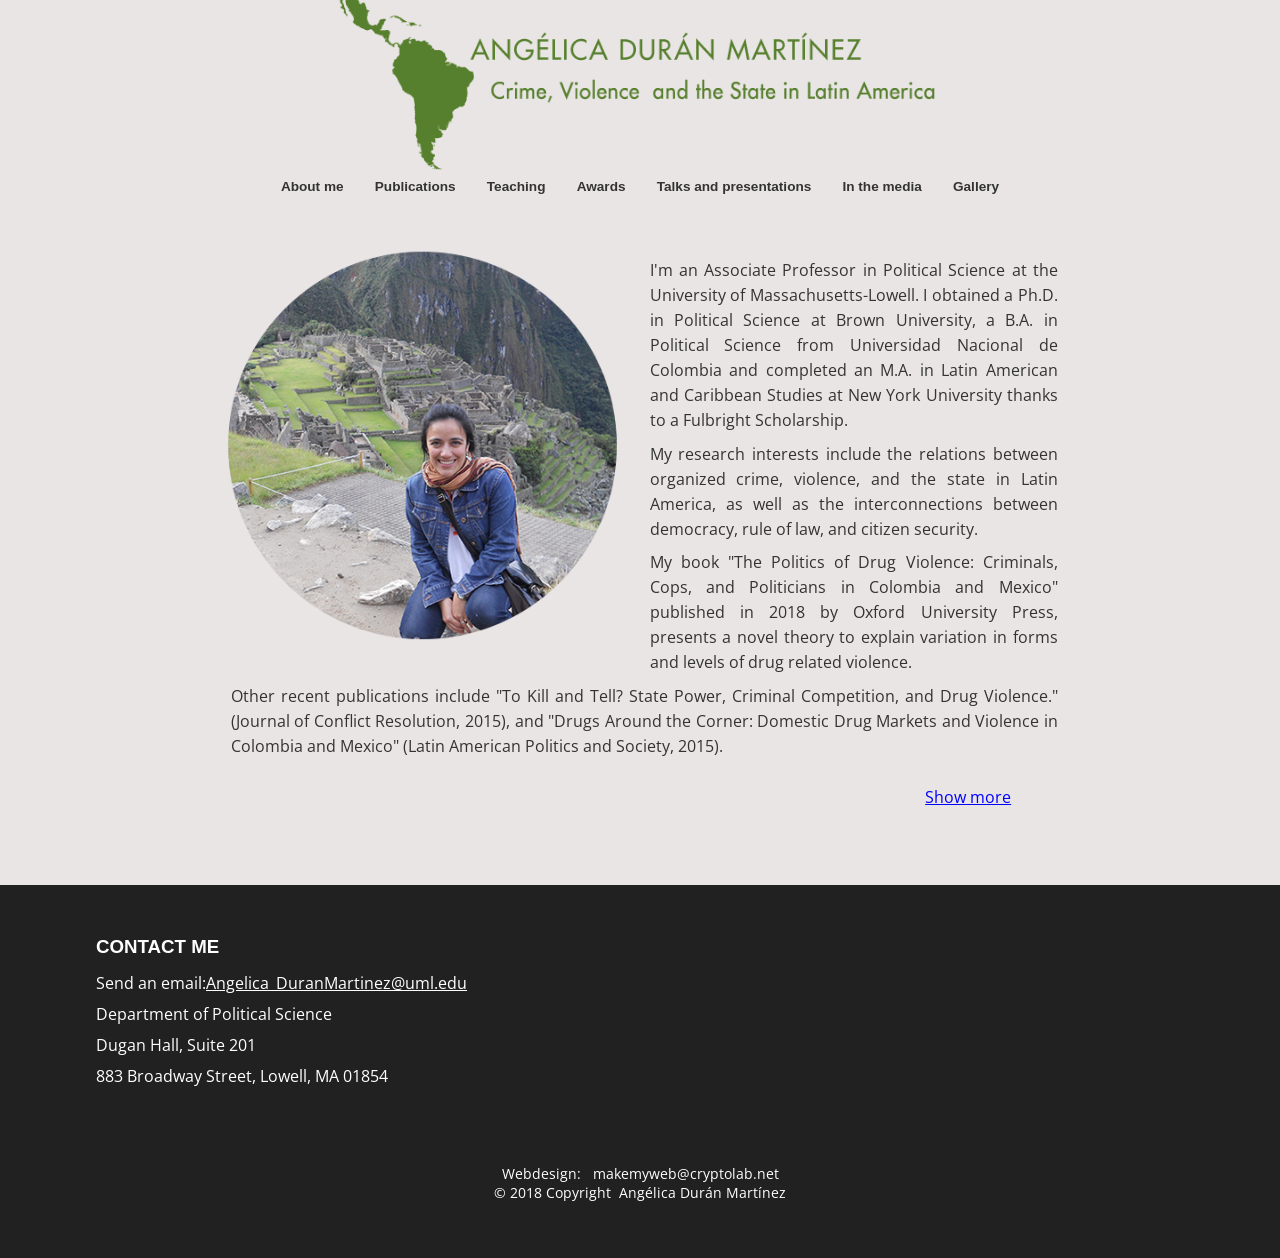
<file: index.html>
<!DOCTYPE html>	
<html lang="en">
	<head>
		<meta charset="UTF-8">
		<meta name="description" content="Angelica Duran Martinez">
		<meta name="keywords" content="Angelica Duran Martinez, UMass Lowell, Political Science, Latin America, violence">
		<meta name="author" content="Angélica Durán Martínez">		
		<meta name="viewport" content="width=device-width, initial-scale=1">
		<link rel="canonical" href="https://NDuran-byte.github.io/my-website/">
		<title>Angélica Durán Martínez | Political Science </title>
		<link href="css/styles.css" rel="stylesheet" type="text/css" media="screen" />
		<link href="css/media-queries.css" rel="stylesheet" media="only screen and (min-width: 320px)">
		<link href="https://fonts.googleapis.com/css?family=Open+Sans:300italic,400italic,700italic,400,700,300" rel="stylesheet" type="text/css"> 
		<script>
			if ('querySelector' in document && 
				'addEventListener' in window) {

				var toggleButtons = document.querySelectorAll('.toggle-content');
				var fullTextWrappers = document.querySelectorAll('.fulltext');
				var fullText;
				var toggleButtonText;
	
				[].forEach.call(fullTextWrappers, function(fullTextWrapper) {
					// hide all full text on load
					fullTextWrapper.setAttribute('hidden', true);
				});

				[].forEach.call(toggleButtons, function(toggleButton) {
					// show toggle more buttons
					toggleButton.removeAttribute('hidden');

					// add listener for each button
					toggleButton.addEventListener('click', function () {
						fullTextWrapper = this.parentElement.querySelector('.fulltext');
						toggleButtonText = this.querySelector('.text');

						// change attributes and text if full text is shown/hidden
						if (!fullTextWrapper.hasAttribute('hidden')) {
							toggleButtonText.innerText = 'Show More';
							fullTextWrapper.setAttribute('hidden', true);
							toggleButton.setAttribute('aria-expanded', false);
						} else {
							toggleButtonText.innerText = 'Show Less';
							fullTextWrapper.removeAttribute('hidden');
							toggleButton.setAttribute('aria-expanded', true);
						}
					});
				});
			}
		</script>
		<script>
			function myFunction() {
				window.location.href = "index.html";
			};
		</script>
	</head>

	<body>
		<div class="top">
			<div id="logo" onclick="myFunction()">
				<img src="Images/Logoangietotal.png" alt="Logo Angie">
			</div>
			
			<div id="top-nav">
				<div class="nav">						
					<ul>
						<li><a href="index.html">About me</a></li>
						<li><a href="Publications.html">Publications</a></li> 
						<li><a href="Teaching.html">Teaching</a></li>  
						<li><a href="Awards.html">Awards</a></li> 
						<li><a href="Talks.html">Talks and presentations</a></li> 
						<li><a href="In_the_media.html">In the media</a></li>
						<li><a href="Gallery.html">Gallery</a></li>        
					</ul>  
				</div>
				
				<div class="mobilenav">						
					<ul>
						<li><a href="Publications.html">
							<img src="Images/icons/Publications.png" alt="Publications"/>
							<span>Publications</span></a></li>								
						<li><a href="Teaching.html">
							<img src="Images/icons/Teaching.png" alt="Teaching"/>
							<span>Teaching</span></a></li>
						<li><a href="Awards.html">
							<img src="Images/icons/Awards.png" alt="Awards"/>
							<span>Awards</span></a></li>
						<li><a href="Talks.html">
							<img src="Images/icons/Talks.png" alt="Talks"/>
							<span>Talks</span></a></li>
						<li><a href="In_the_media.html">
							<img src="Images/icons/Media.png" alt="Media"/>
							<span>Media</span></a></li>
						<li><a href="Gallery.html">
							<img src="Images/icons/Gallery.png" alt="Gallery"/>
							<span>Gallery</span></a></li>	
					</ul>  
				</div>
			</div>                     
		</div> 		

		<div class="content">
		    <div class="about-section">
			    <img src="Images/Machu_Pichu_circulo.png" alt="myphoto" class="left"/>
			    <img src="Images/picture_mobile.png" class="image_mobile" alt="myphoto mobile"/>
			    <div id="less-1">
				    <p>I'm an Associate Professor in Political Science at the University of Massachusetts-Lowell. I obtained a Ph.D. in Political Science at Brown University, a B.A. in Political Science from Universidad Nacional de Colombia and completed an M.A. in Latin American and Caribbean Studies at New York University thanks to a Fulbright Scholarship.</p>
				    <p>My research interests include the relations between organized crime, violence, and the state in Latin America, as well as the interconnections between democracy, rule of law, and citizen security.</p>
				    <p>My book "The Politics of Drug Violence: Criminals, Cops, and Politicians in Colombia and Mexico" published in 2018 by Oxford University Press, presents a novel theory to explain variation in forms and levels of drug related violence.</p>
				    <p>Other recent publications include "To Kill and Tell? State Power, Criminal Competition, and Drug Violence." (Journal of Conflict Resolution, 2015), and "Drugs Around the Corner: Domestic Drug Markets and Violence in Colombia and Mexico" (Latin American Politics and Society, 2015).</p>
			    </div>
			
			<br>
			   <div class="fulltext" id="more-1">
				    <a class="more" href="#more-1">Show more<span class="visually-hidden"></span></a>
				    <p>I have also published in the Journal of Peace Research, Comparative Political Studies, and Crime, Law and Social Change (2009) and participated in edited volumes with pieces such as "The International Politics of Drugs and Illicit trade in the Americas" (with Peter Andreas), included in the Handbook of Latin American in the World, Routledge (2014).</p>
				    <p>My research has been featured in opinion pieces and academic blogs such as Political Violence at @glance, and I contribute regularly to websites such as the Conversation and Razón Pública (Colombia).</p>
				    <p>I have been a Fulbright Fellow at the United Nations Secretariat and a consultant for the UN Office on Drugs and Crime, the UN Development Program, and Global Integrity.</p> <p>Prior to my graduate studies, in Colombia I worked for the Foundation Ideas for Peace (FIP) and for several research projects about the Colombian armed conflict.</p>
				    <a class="less" href="#less-1">Show less<span class="visually-hidden"></span></a>
			   </div>		
			</div>
			<div class="push">
				<br>
			</div>                    
		</div>
		
		<div id="footer">
			<div class="contact">
				<h3>CONTACT ME</h3>
				<p>Send an email:<a href="mailto:Angelica_DuranMartinez@uml.edu">Angelica_DuranMartinez@uml.edu</a></p>
				<p>Department of Political Science</p>
				<p>Dugan Hall, Suite 201</p>
				<p>883 Broadway Street, Lowell, MA 01854</p> 
			</div>
			<div class="dev">
				<p1>Webdesign:&nbsp;&nbsp;&nbsp;makemyweb@cryptolab.net</p1>
				<br>
				<p1>© 2018 Copyright&nbsp;&nbsp;Angélica Durán Martínez</p1>
			</div>
		</div>    
      </body>
</html>
</file>
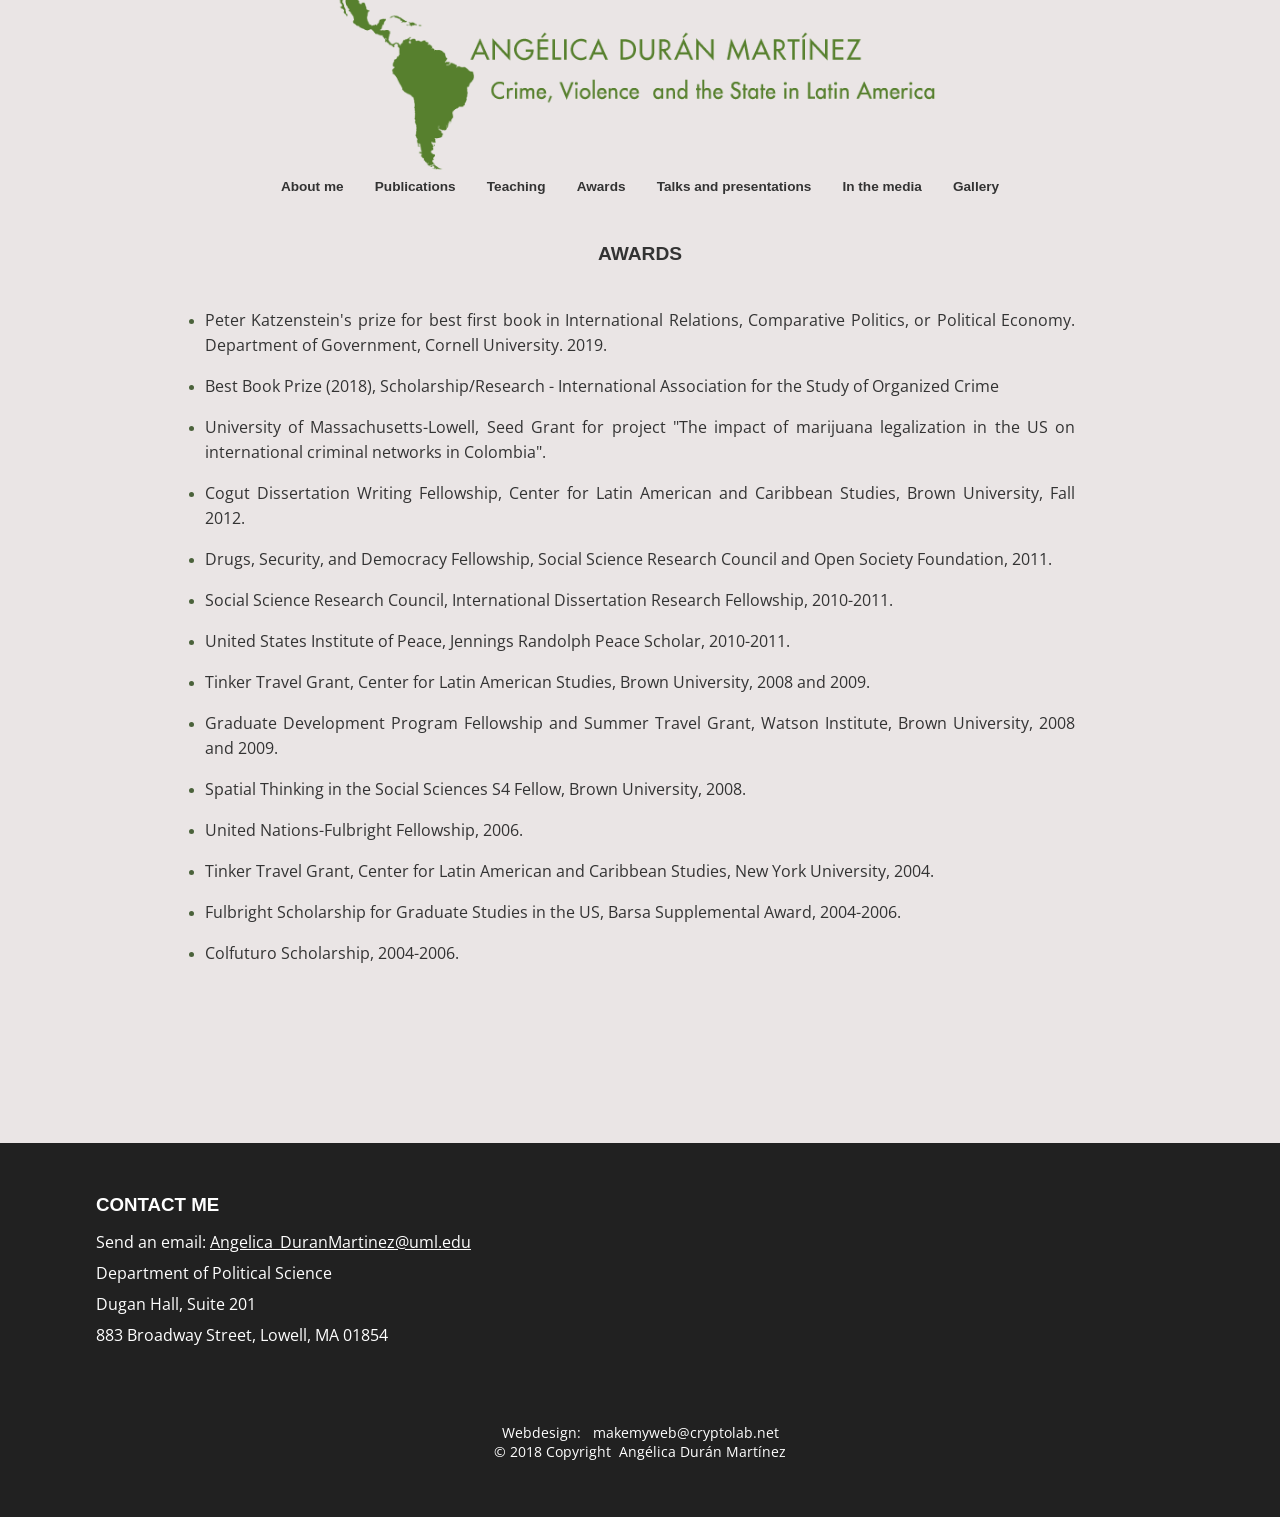
<file: Awards.html>
<!DOCTYPE html>	
<html lang="en">
	<head>
    	 <meta charset="UTF-8">
         <meta name="description" content="Angelica Duran Martinez">
         <meta name="keywords" content="Angelica Duran Martinez, UMass, political science, latin america, violence">
         <meta name="author" content="Angélica Durán Martínez">		 
		 <meta name="viewport" content="width=device-width, initial-scale=1">
		 <link rel="canonical" href="https://NDuran-byte.github.io/my-website/">
    	 <title>Angélica Durán Martínez | Awards</title>
         <link href="css/styles.css" rel="stylesheet" type="text/css" media="screen" />
         <link href="css/media-queries.css" rel="stylesheet" media="only screen and (min-width: 320px)">
		 <link href="https://fonts.googleapis.com/css?family=Open+Sans:300italic,400italic,700italic,400,700,300" rel="stylesheet" type="text/css">
		<script>
			function myFunction() {
				window.location.href = "index.html";
			};
		</script> 
    </head>

	<body>
       	<div class="top">
       		<div id="logo" onclick="myFunction()">
        		<img src="Images/Logoangietotal.png" alt="Logo Angie">
        	</div>
            
        	<div id="top-nav">
           		<div class="nav">
        			<ul>
                    	<li><a href="index.html">About me</a></li>
                    	<li><a href="Publications.html">Publications</a></li> 
      					<li><a href="Teaching.html">Teaching</a></li>  
      	  	   			<li><a href="Awards.html">Awards</a></li> 
                        <li><a href="Talks.html">Talks and presentations</a></li> 
      					<li><a href="In_the_media.html">In the media</a></li>
                        <li><a href="Gallery.html">Gallery</a></li>      	 
      	   			</ul>  
           		</div>
                
				<div class="mobilenav">						
        			<ul>
                    	<li><a href="Publications.html">
						<img src="Images/icons/Publications.png" alt="Publications"/>
						<span>Publications</span></a></li>								
						<li><a href="Teaching.html">
						<img src="Images/icons/Teaching.png" alt="Teaching"/>
						<span>Teaching</span></a></li>
						<li><a href="Awards.html">
						<img src="Images/icons/Awards.png" alt="Awards"/>
						<span>Awards</span></a></li>
						<li><a href="Talks.html">
						<img src="Images/icons/Talks.png" alt="Talks"/>
                        <span>Talks</span></a></li>
						<li><a href="In_the_media.html">
						<img src="Images/icons/Media.png" alt="Media"/>
                        <span>Media</span></a></li>
						<li><a href="Gallery.html">
						<img src="Images/icons/Gallery.png" alt="Gallery"/>
                        <span>Gallery</span></a></li>	
					</ul>  
           		</div>
            </div>                   	                
         </div>
    		
		<div class="content">
			<div class="gallerytitle">
				<h2>AWARDS</h2>                        
			</div>                  			              
			<div id="text">
            	<ul>
					<li><p>Peter Katzenstein's prize for best first book in International Relations, Comparative Politics, or Political Economy. Department of Government, Cornell University. 2019.</p></li>
					<li><p>Best Book Prize (2018), Scholarship/Research - International Association for the Study of Organized Crime</p></li>
                    <li><p>University of Massachusetts-Lowell, Seed Grant for project "The impact of marijuana legalization in the US on international criminal networks in Colombia".</p></li>
                    <li><p>Cogut Dissertation Writing Fellowship, Center for Latin American and Caribbean Studies, Brown University, Fall 2012.</p></li>
					<li><p>Drugs, Security, and Democracy Fellowship, Social Science Research Council and Open Society Foundation, 2011.</p></li>
       				<li><p>Social Science Research Council, International Dissertation Research Fellowship, 2010-2011.</p></li>
            		<li><p>United States Institute of Peace, Jennings Randolph Peace Scholar, 2010-2011.</p></li>
            		<li><p>Tinker Travel Grant, Center for Latin American Studies, Brown University, 2008 and 2009.</p></li>
					<li><p>Graduate Development Program Fellowship and Summer Travel Grant, Watson Institute, Brown University, 2008 and 2009.</p></li>
       				<li><p>Spatial Thinking in the Social Sciences S4 Fellow, Brown University, 2008.</p></li>
            		<li><p>United Nations-Fulbright Fellowship, 2006.</p></li>
					<li><p>Tinker Travel Grant, Center for Latin American and Caribbean Studies, New York University, 2004.</p></li> 
					<li><p>Fulbright Scholarship for Graduate Studies in the US, Barsa Supplemental Award, 2004-2006.</p></li>
					<li><p>Colfuturo Scholarship, 2004-2006.</p></li>
                </ul>
                <br><br><br><br><br><br><br><br>
			</div>
         </div>
         
         <div id="footer">
			<div class="contact">
				<h3>CONTACT ME</h3>
				<p>Send an email: <a href="mailto:Angelica_DuranMartinez@uml.edu">Angelica_DuranMartinez@uml.edu</a></p>
				<p>Department of Political Science</p>
				<p>Dugan Hall, Suite 201</p>
				<p>883 Broadway Street, Lowell, MA 01854</p> 
			</div>
			<div class="dev">
				<p1>Webdesign:&nbsp;&nbsp;&nbsp;makemyweb@cryptolab.net</p1>
				<br>
				<p1>© 2018 Copyright&nbsp;&nbsp;Angélica Durán Martínez</p1>
			</div>
		</div>  
	</body>
</html>
</file>
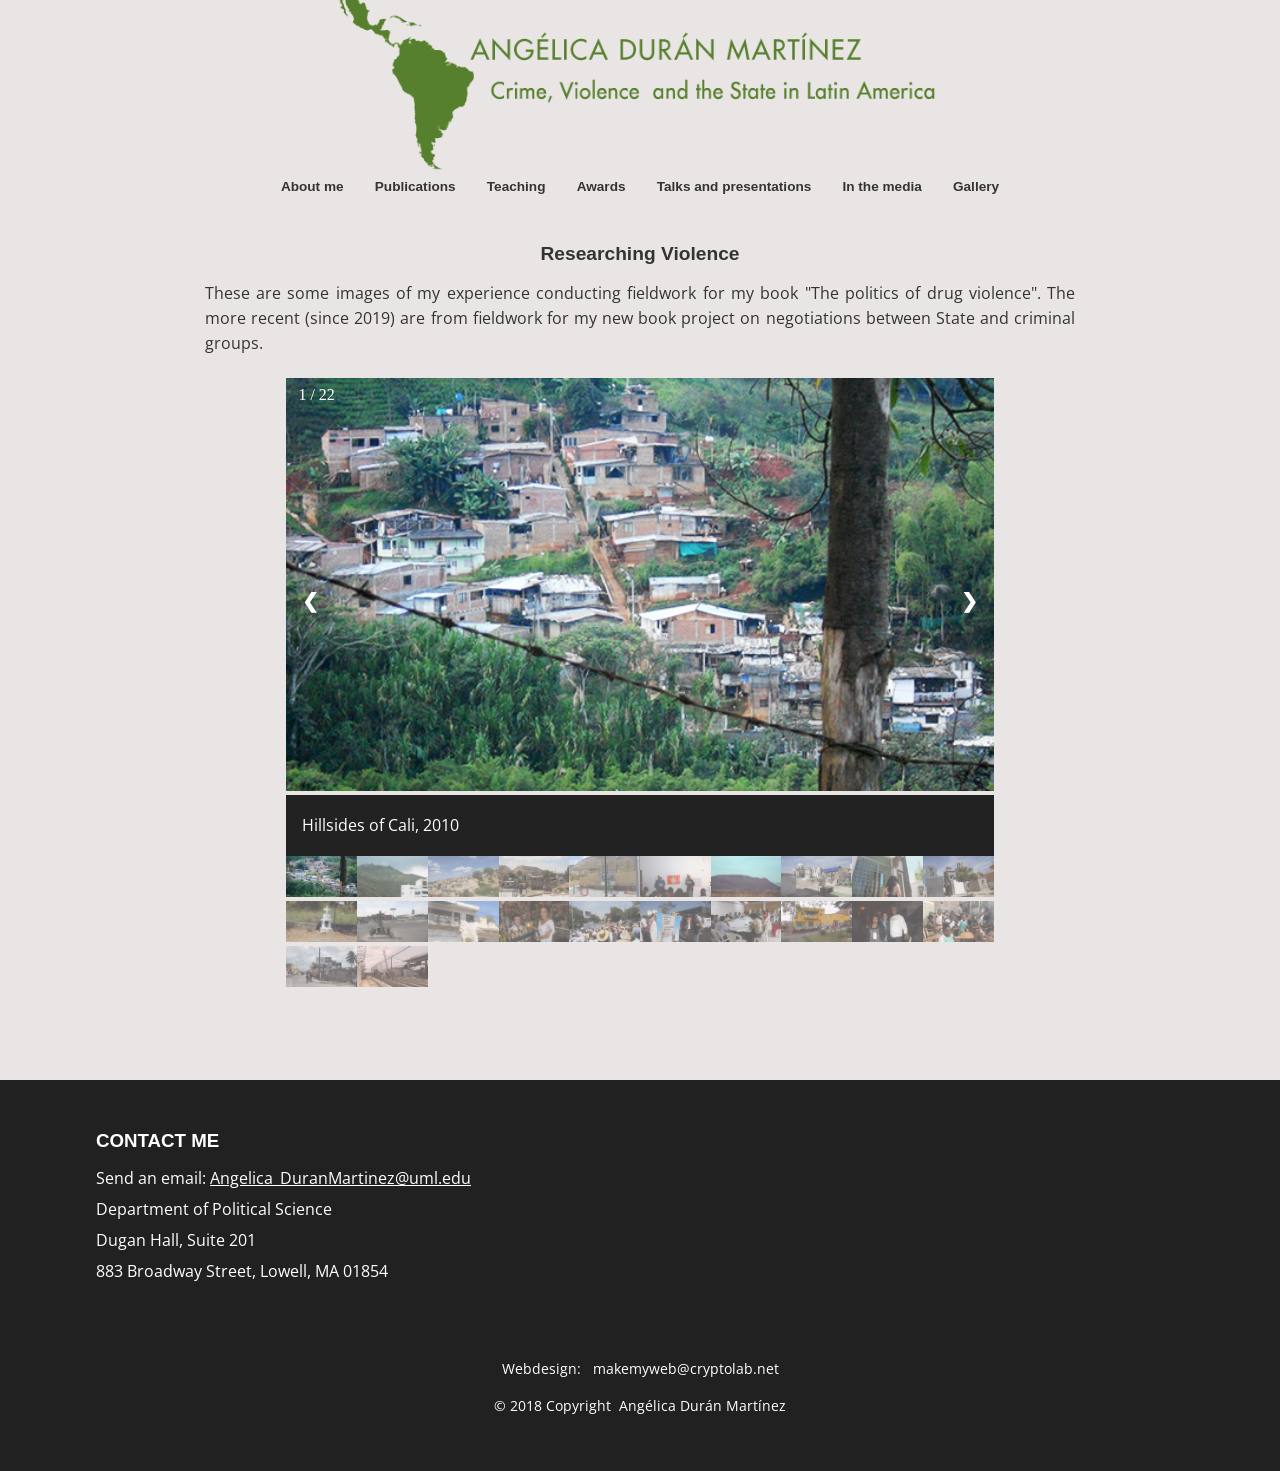
<file: Gallery.html>
<!DOCTYPE html>	
<html lang="en">
	<head>
         <meta charset="UTF-8">
         <meta name="description" content="Angelica Duran Martinez">
         <meta name="keywords" content="Angelica Duran Martinez, UMass, political science, latin america, violence">
         <meta name="author" content="Angélica Durán Martínez">		 
		 <meta name="viewport" content="width=device-width, initial-scale=1">
		 <link rel="canonical" href="https://NDuran-byte.github.io/my-website/">
    	 <title>Angélica Durán Martínez | Gallery</title>
         <link href="css/styles.css" rel="stylesheet" type="text/css" media="screen" />
         <link href="css/media-queries.css" rel="stylesheet" media="only screen and (min-width: 320px)">
		 <link href="https://fonts.googleapis.com/css?family=Open+Sans:300italic,400italic,700italic,400,700,300" rel="stylesheet" type="text/css">
		<script>
			function myFunction() {
				window.location.href = "index.html";
			};
		</script>
    </head>
	
	<body>
       	<div class="top">                      		
       		<div id="logo" onclick="myFunction()">
        		<img src="Images/Logoangietotal.png" alt="Logo Angie">
      		</div>
                           			                                          
        	<div id="top-nav">                    
           		<div class="nav">
        			<ul>
                    	<li><a href="index.html">About me</a></li>
                    	<li><a href="Publications.html">Publications</a></li> 
      					<li><a href="Teaching.html">Teaching</a></li>  
      	  	   			<li><a href="Awards.html">Awards</a></li> 
                        <li><a href="Talks.html">Talks and presentations</a></li> 
      					<li><a href="In_the_media.html">In the media</a></li>
                        <li><a href="Gallery.html">Gallery</a></li>      	 
      	   			</ul>  
           		</div>
				
				<div class="mobilenav">						
        			<ul>
                    	<li><a href="Publications.html">
						<img src="Images/icons/Publications.png" alt="Publications"/>
						<span>Publications</span></a></li>								
						<li><a href="Teaching.html">
						<img src="Images/icons/Teaching.png" alt="Teaching"/>
						<span>Teaching</span></a></li>
						<li><a href="Awards.html">
						<img src="Images/icons/Awards.png" alt="Awards"/>
						<span>Awards</span></a></li>
						<li><a href="Talks.html">
						<img src="Images/icons/Talks.png" alt="Talks"/>
                        <span>Talks</span></a></li>
						<li><a href="In_the_media.html">
						<img src="Images/icons/Media.png" alt="Media"/>
                        <span>Media</span></a></li>
						<li><a href="Gallery.html">
						<img src="Images/icons/Gallery.png" alt="Gallery"/>
                        <span>Gallery</span></a></li>	
					</ul>  
           		</div>
            </div>                   	                
         </div>
    		
		<div class="content">
			<div class="gallerytitle">
				<h2>Researching Violence</h2>   
			</div>
			<div class="gallerylegend">						 
				<p>These are some images of my experience conducting fieldwork for my book "The politics of drug violence".
				   The more recent (since 2019) are from fieldwork for my new book project on negotiations between State and criminal groups.</p>
			</div>
            
			<div class="gallery">
                <!-- Full-width images with number text -->
		        <div class="slides">
                     <div class="numbertext">1 / 22</div>
					 <img src="Images/Gallery/Cali_Hillsides.jpg" style="width:100%" alt="Hillsides of Cali, 2010">
				</div>
				<div class="slides">
                    <div class="numbertext">2 / 22</div>
                    <img src="Images/Gallery/Cali_cerro_tres_cruces.jpg" style="width:100%" alt="Cerro de las Tres Cruces - Cali, 2010">
                </div>
                <div class="slides">
                    <div class="numbertext">3 / 22</div>
                    <img src="Images/Gallery/Ciudad_Juarez_1.jpg" style="width:100%" alt="Ciudad Juárez, 2011">
				</div>
				<div class="slides">
                    <div class="numbertext">4 / 22</div>
                    <img src="Images/Gallery/Ciudad_Juarez_2.jpg" style="width:100%" alt="Ciudad Juárez, 2011">
				</div>
				<div class="slides">
                    <div class="numbertext">5 / 22</div>
				    <img src="Images/Gallery/Ciudad_Juarez_3.jpg" style="width:100%" alt="Park build with the program 'We all are Juárez', 2011">
				</div>
				<div class="slides">
                    <div class="numbertext">6 / 22</div>	
                    <img src="Images/Gallery/Ciudad_Juarez_4.jpg" style="width:100%" alt="Youth Center - Ciudad Juárez, 2011">
				</div>
				<div class="slides">
                    <div class="numbertext">7 / 22</div>
                    <img src="Images/Gallery/Culiacan_afueras.jpg" style="width:100%" alt="Culiacán: Outskirts, 2011">
				</div>
				<div class="slides">
				    <div class="numbertext">8 / 22</div>
                    <img src="Images/Gallery/Culiacan_cementerio_narco_1.jpg" style="width:100%" alt="Narco-cemetery - Culiacán, 2011">
				</div>
				<div class="slides">
				    <div class="numbertext">9 / 22</div>
                    <img src="Images/Gallery/Culiacan_cementerio_narco_2.jpg" style="width:100%" alt="Narco-cemetery - Culiacán, 2011">
			    </div>
				<div class="slides">
				    <div class="numbertext">10 / 22</div>
                    <img src="Images/Gallery/Culiacan_cementerio_narco_3.jpg" style="width:100%" alt="Narco-cemetery - Culiacán, 2011">
				</div>
				<div class="slides">
				    <div class="numbertext">11 / 22</div>
                    <img src="Images/Gallery/Culiacan_cenotafio_1.jpg" style="width:100%" alt="Culiacán: Cenotaph, 2011">
				</div>
				<div class="slides">
				    <div class="numbertext">12 / 22</div>
                    <img src="Images/Gallery/Culiacan_cenotafio_2.jpg" style="width:100%" alt="Culiacán: Another cenotaph, 2011">
				</div>
				<div class="slides">
				    <div class="numbertext">13 / 22</div>
                    <img src="Images/Gallery/Culiacan_donde_empezo_guerra.jpg" style="width:100%" alt="The place in Culiacán where war began in april 2008, 2011">
				</div>
				<div class="slides">
				    <div class="numbertext">14 / 22</div>
                    <img src="Images/Gallery/Culiacan_iglesia_Jesus_Malverde.jpg" style="width:100%" alt="Culiacán: Jesús Malverde Church, 2011">
				</div>
				<div class="slides">
				    <div class="numbertext">15 / 22</div>
                    <img src="Images/Gallery/Marcha_Paz_Mexico_05_2011_1.jpg" style="width:100%" alt="Peace march in México City - May, 2011">
				</div>
				<div class="slides">
				    <div class="numbertext">16 / 22</div>
                    <img src="Images/Gallery/Marcha_Paz_Mexico_05_2011_2.jpg" style="width:100%" alt="Peace march in México City - May, 2011">
				</div>
				<div class="slides">
				    <div class="numbertext">17 / 22</div>
                    <img src="Images/Gallery/Medellin_HRG.jpg" style="width:100%" alt="Human rights group in Medellín, 2010">
				</div>
				<div class="slides">
				    <div class="numbertext">18 / 22</div>
                    <img src="Images/Gallery/Medellin_ONG.jpg" style="width:100%" alt="Facade of an ONG in Medellín, 2010">
				</div>
				<div class="slides">
				    <div class="numbertext">19 / 22</div>
                    <img src="Images/Gallery/Tijuana_Christian_missionaries.jpg" style="width:100%" alt="Christian missionaries - Tijuana, 2011">
			    </div>
				<div class="slides">
				    <div class="numbertext">20 / 22</div>
                    <img src="Images/Gallery_2/Belize_School_Program.jpg" style="width:100%" alt="Community after school program, South Side Belize City, May 2019">
			    </div>
				 <div class="slides">
				    <div class="numbertext">21 / 22</div>
                    <img src="Images/Gallery_2/Belize_streets.jpg" style="width:100%" alt="Streets of Belize City, May 2019">
			    </div>
                <div class="slides">
				    <div class="numbertext">22 / 22</div>
                    <img src="Images/Gallery_2/Belize_prison.jpg" style="width:100%" alt="Central prison, Belize, May 2019">
			    </div>
				
				<!-- Next and previous buttons -->
				<a class="prev" onclick="plusSlides(-1)">&#10094;</a>
				<a class="next" onclick="plusSlides(1)">&#10095;</a>

				<!-- Image text -->
				<div class="caption-container">
				   <p id="caption"></p>
				</div>
				
				<!-- Thumbnail images -->
				<div class="row">
					<div class="column">
					  <img class="demo cursor" src="Images/Gallery/Cali_Hillsides.jpg" style="width:100%" onclick="currentSlide(1)" alt="Hillsides of Cali, 2010">
					</div>
					<div class="column">
					  <img class="demo cursor" src="Images/Gallery/Cali_cerro_tres_cruces.jpg" style="width:100%" onclick="currentSlide(2)" alt="Cerro de las Tres Cruces - Cali, 2010">
					</div>
					<div class="column">
					  <img class="demo cursor" src="Images/Gallery/Ciudad_Juarez_1.jpg" style="width:100%" onclick="currentSlide(3)" alt="Ciudad Juárez, 2011">
					</div>
					<div class="column">
					  <img class="demo cursor" src="Images/Gallery/Ciudad_Juarez_2.jpg" style="width:100%" onclick="currentSlide(4)" alt="Ciudad Juárez, 2011">
					</div>
					<div class="column">
					  <img class="demo cursor" src="Images/Gallery/Ciudad_Juarez_3.jpg" style="width:100%" onclick="currentSlide(5)" alt="Park build with the program 'We all are Juárez', 2011">
					</div>
					<div class="column">
					  <img class="demo cursor" src="Images/Gallery/Ciudad_Juarez_4.jpg" style="width:100%" onclick="currentSlide(6)" alt="Youth Center - Ciudad Juárez, 2011">
					</div>
					<div class="column">
					  <img class="demo cursor" src="Images/Gallery/Culiacan_afueras.jpg" style="width:100%" onclick="currentSlide(7)" alt="Culiacán: Outskirts, 2011">
					</div>
					<div class="column">
					  <img class="demo cursor" src="Images/Gallery/Culiacan_cementerio_narco_1.jpg" style="width:100%" onclick="currentSlide(8)" alt="Narco-cemetery - Culiacán, 2011">
					</div>
					<div class="column">
					  <img class="demo cursor" src="Images/Gallery/Culiacan_cementerio_narco_2.jpg" style="width:100%" onclick="currentSlide(9)" alt="Narco-cemetery - Culiacán, 2011">
					</div>
					<div class="column">
					  <img class="demo cursor" src="Images/Gallery/Culiacan_cementerio_narco_3.jpg" style="width:100%" onclick="currentSlide(10)" alt="Narco-cemetery - Culiacán, 2011">
					</div>
					<div class="column">
					  <img class="demo cursor" src="Images/Gallery/Culiacan_cenotafio_1.jpg" style="width:100%" onclick="currentSlide(11)" alt="Culiacán: Cenotaph, 2011">
					</div>
					<div class="column">
					  <img class="demo cursor" src="Images/Gallery/Culiacan_cenotafio_2.jpg" style="width:100%" onclick="currentSlide(12)" alt="Culiacán: Another cenotaph, 2011">
					</div>
					<div class="column">
					  <img class="demo cursor" src="Images/Gallery/Culiacan_donde_empezo_guerra.jpg" style="width:100%" onclick="currentSlide(13)" alt="The place in Culiacán where war began in april 2008, 2011">
					</div>
					<div class="column">
					  <img class="demo cursor" src="Images/Gallery/Culiacan_iglesia_Jesus_Malverde.jpg" style="width:100%" onclick="currentSlide(14)" alt="Culiacán: Jesús Malverde Church, 2011">
					</div>
					<div class="column">
					  <img class="demo cursor" src="Images/Gallery/Marcha_Paz_Mexico_05_2011_1.jpg" style="width:100%" onclick="currentSlide(15)" alt="Peace march in México City - May, 2011">
					</div>
					<div class="column">
					  <img class="demo cursor" src="Images/Gallery/Marcha_Paz_Mexico_05_2011_2.jpg" style="width:100%" onclick="currentSlide(16)" alt="Peace march in México City - May, 2011">
					</div>
					<div class="column">
					  <img class="demo cursor" src="Images/Gallery/Medellin_HRG.jpg" style="width:100%" onclick="currentSlide(17)" alt="Human rights group in Medellín, 2010">
					</div>
					<div class="column">
					  <img class="demo cursor" src="Images/Gallery/Medellin_ONG.jpg" style="width:100%" onclick="currentSlide(18)" alt="Facade of an ONG in Medellín, 2010">
					</div>
					<div class="column">
					  <img class="demo cursor" src="Images/Gallery/Tijuana_Christian_missionaries.jpg" style="width:100%" onclick="currentSlide(19)" alt="Christian missionaries - Tijuana, 2011">
					</div>
					<div class="column">
					  <img class="demo cursor" src="Images/Gallery_2/Belize_School_Program.jpg" style="width:100%" onclick="currentSlide(20)" alt="Community after school program, South Side Belize City, May 2019">
					</div>
					<div class="column">
					  <img class="demo cursor" src="Images/Gallery_2/Belize_streets.jpg" style="width:100%" onclick="currentSlide(21)" alt="Streets of Belize City, May 2019">
					</div>
					<div class="column">
					  <img class="demo cursor" src="Images/Gallery_2/Belize_prison.jpg" style="width:100%" onclick="currentSlide(22)" alt="Central prison, Belize, May 2019">
					</div>
				</div>
			</div>
            
            <div class="push">
                <br>        
            </div>                  
		</div>
         
		<div id="footer">
			<div class="contact">
				<h3>CONTACT ME</h3>
				<p>Send an email: <a href="mailto:Angelica_DuranMartinez@uml.edu">Angelica_DuranMartinez@uml.edu</a></p>
				<p>Department of Political Science</p>
				<p>Dugan Hall, Suite 201</p>
				<p>883 Broadway Street, Lowell, MA 01854</p> 
			</div>
			<div class="dev">
				<p1>Webdesign:&nbsp;&nbsp;&nbsp;makemyweb@cryptolab.net</p1>
				<br>
				<br>
				<p1>© 2018 Copyright&nbsp;&nbsp;Angélica Durán Martínez</p1>
			</div>
		</div>    
           
        <script>
			var slideIndex = 1;
			showSlides(slideIndex);
			// Next/previous controls
			function plusSlides(n) {
			  showSlides(slideIndex += n);
			}
			// Thumbnail image controls
			function currentSlide(n) {
			  showSlides(slideIndex = n);
			}
			function showSlides(n) {
			  var i;
			  var slides = document.getElementsByClassName("slides");
			  var dots = document.getElementsByClassName("demo");
			  var captionText = document.getElementById("caption");
			  if (n > slides.length) {slideIndex = 1}
			  if (n < 1) {slideIndex = slides.length}
			  for (i = 0; i < slides.length; i++) {
				slides[i].style.display = "none";
			  }
			  for (i = 0; i < dots.length; i++) {
				dots[i].className = dots[i].className.replace(" active", "");
			  }
			  slides[slideIndex-1].style.display = "block";
			  dots[slideIndex-1].className += " active";
			  captionText.innerHTML = dots[slideIndex-1].alt;
			}
         </script> 
	</body>
</html>
</file>
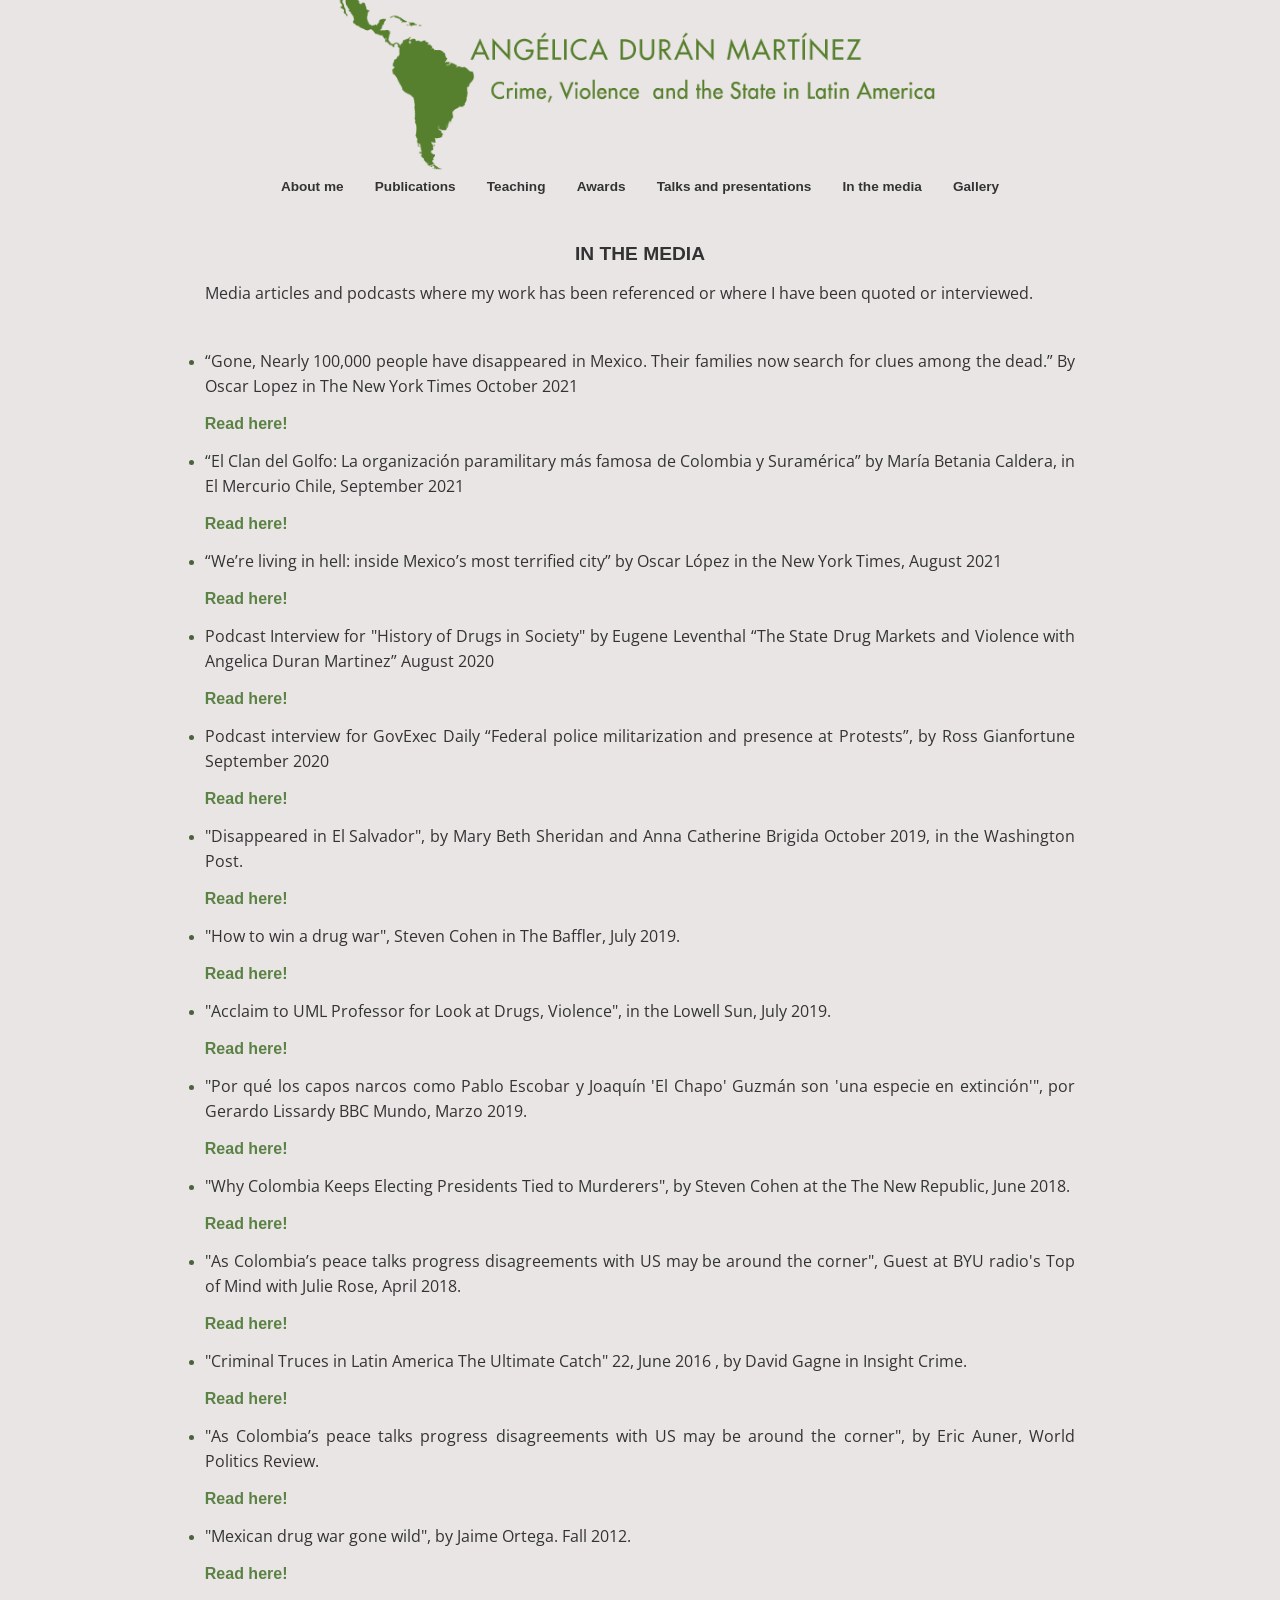
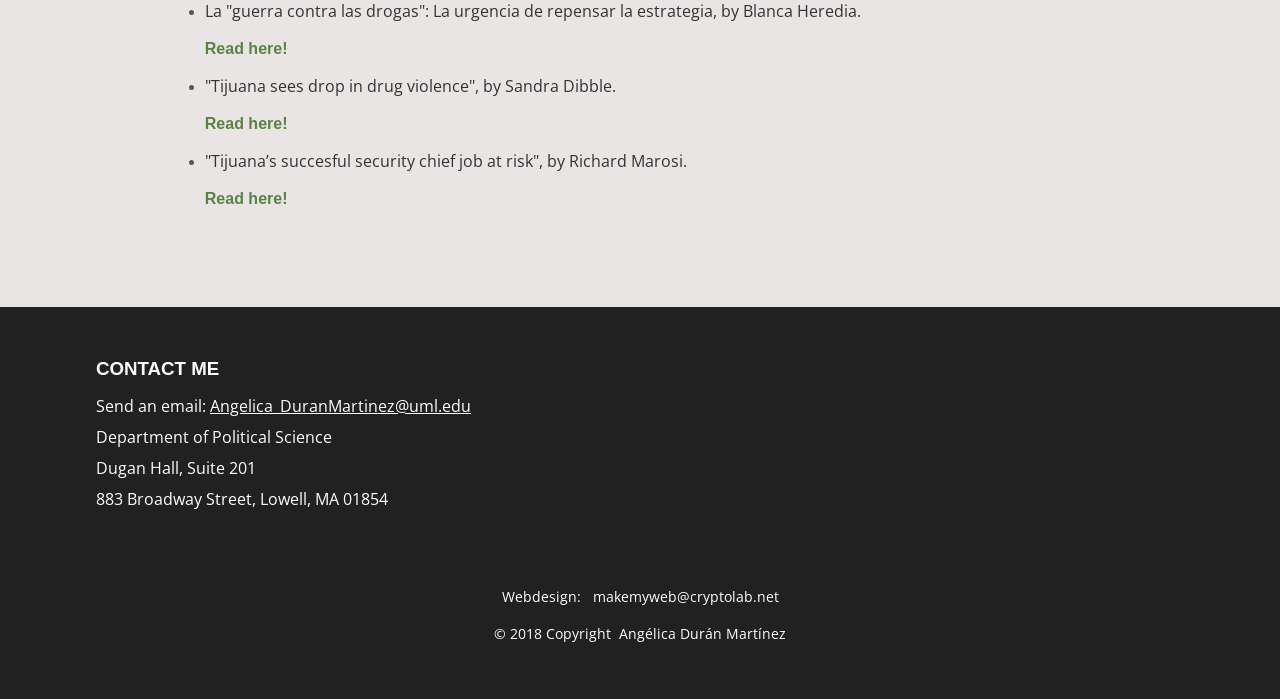
<file: In_the_media.html>
<!DOCTYPE html>	
<html lang="en">
	<head>
         <meta charset="UTF-8">
         <meta name="description" content="Angelica Duran Martinez">
         <meta name="keywords" content="Angelica Duran Martinez, UMass, political science, latin america, violence">
         <meta name="author" content="Angélica Durán Martínez">		 
		 <meta name="viewport" content="width=device-width, initial-scale=1">
		 <link rel="canonical" href="https://NDuran-byte.github.io/my-website/">
    	 <title>Angélica Durán Martínez | In the Media</title>
         <link href="css/styles.css" rel="stylesheet" type="text/css" media="screen" />
         <link href="css/media-queries.css" rel="stylesheet" media="only screen and (min-width: 320px)">
		 <link href="https://fonts.googleapis.com/css?family=Open+Sans:300italic,400italic,700italic,400,700,300" rel="stylesheet" type="text/css">
		 <script>
			function myFunction() {
				window.location.href = "index.html";
			};
		</script>
    </head>

	<body>
       	<div class="top">
       		<div id="logo" onclick="myFunction()">
        		<img src="Images/Logoangietotal.png" alt="Logo Angie">
        	</div>
                              
        	<div id="top-nav">
           		<div class="nav">
        			<ul>
                    	<li><a href="index.html">About me</a></li>
                    	<li><a href="Publications.html">Publications</a></li> 
      					<li><a href="Teaching.html">Teaching</a></li>  
      	  	   			<li><a href="Awards.html">Awards</a></li> 
                        <li><a href="Talks.html">Talks and presentations</a></li> 
      					<li><a href="In_the_media.html">In the media</a></li>
                        <li><a href="Gallery.html">Gallery</a></li>      	 
      	   			</ul>  
           		</div>
				
				<div class="mobilenav">						
        			<ul>
                    	<li><a href="Publications.html">
						<img src="Images/icons/Publications.png" alt="Publications"/>
						<span>Publications</span></a></li>								
						<li><a href="Teaching.html">
						<img src="Images/icons/Teaching.png" alt="Teaching"/>
						<span>Teaching</span></a></li>
						<li><a href="Awards.html">
						<img src="Images/icons/Awards.png" alt="Awards"/>
						<span>Awards</span></a></li>
						<li><a href="Talks.html">
						<img src="Images/icons/Talks.png" alt="Talks"/>
                        <span>Talks</span></a></li>
						<li><a href="In_the_media.html">
						<img src="Images/icons/Media.png" alt="Media"/>
                        <span>Media</span></a></li>
						<li><a href="Gallery.html">
						<img src="Images/icons/Gallery.png" alt="Gallery"/>
                        <span>Gallery</span></a></li>	
					</ul>  
           		</div>
            </div>                   	                
         </div>
    		
		<div class="content">
			<div class="gallerytitle">
				<h2>IN THE MEDIA</h2>                        
			</div> 
			<div class="legend">						 
				<p>Media articles and podcasts where my work has been referenced or where I have been quoted or interviewed.</p>     
			</div>
			<div id="text">
            	<ul>
                    <li><p>“Gone, Nearly 100,000 people have disappeared in Mexico. Their families now search for clues among the dead.” By Oscar Lopez in The New York Times October 2021</p></li>
                    <a href="https://www.nytimes.com/interactive/2021/10/03/world/americas/mexico-missing-people.html">Read here!</a>
                    <li><p>“El Clan del Golfo: La organización paramilitary más famosa de Colombia y Suramérica” by María Betania Caldera, in El Mercurio Chile, September 2021</p></li>
                    <a href="https://urldefense.com/v3/__https:/digital.elmercurio.com/2021/09/13/A/RQ411TO2/6V4155I8__;!!PVKG_VDCxu5g!5bIdVjT_o6a4luWCVar7q8yUwdSqe6FiAY80Y3FDDwGnsDZibLGOfvSKEy6CETZ6-z8YBUt2BQ8$">Read here!</a>
                    <li><p>“We’re living in hell: inside Mexico’s most terrified city” by Oscar López in the New York Times, August 2021</p></li> 
                    <a href="https://www.nytimes.com/2021/08/03/world/americas/inside-mexicos-most-terrified-city-fresnillo.html">Read here!</a>
                    <li><p>Podcast Interview for "History of Drugs in Society" by Eugene Leventhal “The State Drug Markets and Violence with Angelica Duran Martinez” August 2020</p></li>
                    <a href="https://podcasts.apple.com/us/podcast/16-the-state-drug-markets-violence-with-angelica/id1504795435?i=1000487073663">Read here!</a>
                    <li><p>Podcast interview for GovExec Daily “Federal police militarization and presence at Protests”, by Ross Gianfortune September 2020</p></li> 
                    <a href="https://govexec-daily.libsyn.com/federal-police-militarization-and-presence-at-protests">Read here!</a>
                    <li><p>"Disappeared in El Salvador", by Mary Beth Sheridan and Anna Catherine Brigida October 2019, in the Washington Post.</p></li>
					<a href="https://www.washingtonpost.com/world/the_americas/disappeared-in-el-salvador-amid-a-cold-war-nightmares-return-a-tale-of-one-body-and-three-grieving-families/2019/10/19/d806d19a-e09d-11e9-be7f-4cc85017c36f_story.html">Read here!</a>
                    <li><p>"How to win a drug war", Steven Cohen in The Baffler, July 2019.</p></li>
					<a href="https://thebaffler.com/salvos/how-to-win-a-drug-war-cohen">Read here!</a>
                    <li><p>"Acclaim to UML Professor for Look at Drugs, Violence", in the Lowell Sun, July 2019.</p></li>
					<a href="https://www.lowellsun.com/2019/03/05/acclaim-to-uml-professor-for-look-at-drugs-violence/">Read here!</a>
                    <li><p>"Por qué los capos narcos como Pablo Escobar y Joaquín 'El Chapo' Guzmán son 'una especie en extinción'", por Gerardo Lissardy BBC Mundo, Marzo 2019.</p></li>
					<a href="https://www.bbc.com/mundo/noticias-america-latina-47478827">Read here!</a>
                    <li><p>"Why Colombia Keeps Electing Presidents Tied to Murderers", by Steven Cohen at the The New Republic, June 2018.</p></li>
					<a href="https://newrepublic.com/article/149185/colombia-keeps-electing-presidents-tied-murderers">Read here!</a>
                    <li><p>"As Colombia’s peace talks progress disagreements with US may be around the corner", Guest at BYU radio's Top of Mind with Julie Rose, April 2018.</p></li>
					<a href="http://www.byuradio.org/episode/eba1b0e4-0caa-4bb1-9758-a974f9343fc3?playhead=4337&autoplay=true">Read here!</a>
                    <li><p>"Criminal Truces in Latin America The Ultimate Catch" 22, June 2016 , by David Gagne in Insight Crime.</p></li>
					<a href="https://www.insightcrime.org/news/analysis/criminal-truces-in-latin-america-the-ultimate-catch-22">Read here!</a>
       	            <li><p>"As Colombia’s peace talks progress disagreements with US may be around the corner", by Eric Auner, World Politics Review.</p></li>
					<a href="http://www.worldpoliticsreview.com/trend-lines/13391/as-colombia-s-peace-talks-progress-disagreements-with-u-s-may-be-around-the-corner">Read here!</a>
                    <li><p>"Mexican drug war gone wild", by Jaime Ortega. Fall 2012.</p></li>
                    <a href="http://thedailyjournalist.com/theinvestigative/mexican-drug-war-gone-wild/">Read here!</a>
					<li><p>La "guerra contra las drogas": La urgencia de repensar la estrategia, by Blanca Heredia.</p></li>
                    <a href="http://www.razon.com.mx/spip.php?page=columnista&id_article=118897">Read here!</a>
       			    <li><p>"Tijuana sees drop in drug violence", by Sandra Dibble.</p></li>
                    <a href="http://www.utsandiego.com/news/2012/Jan/07/tijuana-sees-drop-drug-violence/">Read here!</a>
            		<li><p>"Tijuana’s succesful security chief job at risk", by Richard Marosi.</p></li>
                    <a href="http://articles.latimes.com/2010/aug/26/world/la-fg-tijuana-chief-20100826">Read here!</a>
                </ul>
			</div>
			 
			<div class="push">
                <br>
            </div>  
		</div>
  		
		<div id="footer">
			<div class="contact">
				<h3>CONTACT ME</h3>
				<p>Send an email: <a href="mailto:Angelica_DuranMartinez@uml.edu">Angelica_DuranMartinez@uml.edu</a></p>
				<p>Department of Political Science</p>
				<p>Dugan Hall, Suite 201</p>
				<p>883 Broadway Street, Lowell, MA 01854</p> 
			</div>
			<div class="dev">
				<p1>Webdesign:&nbsp;&nbsp;&nbsp;makemyweb@cryptolab.net</p1>
				<br>
				<br>
				<p1>© 2018 Copyright&nbsp;&nbsp;Angélica Durán Martínez</p1>
			</div>
		</div>   
	</body>
</html>
</file>
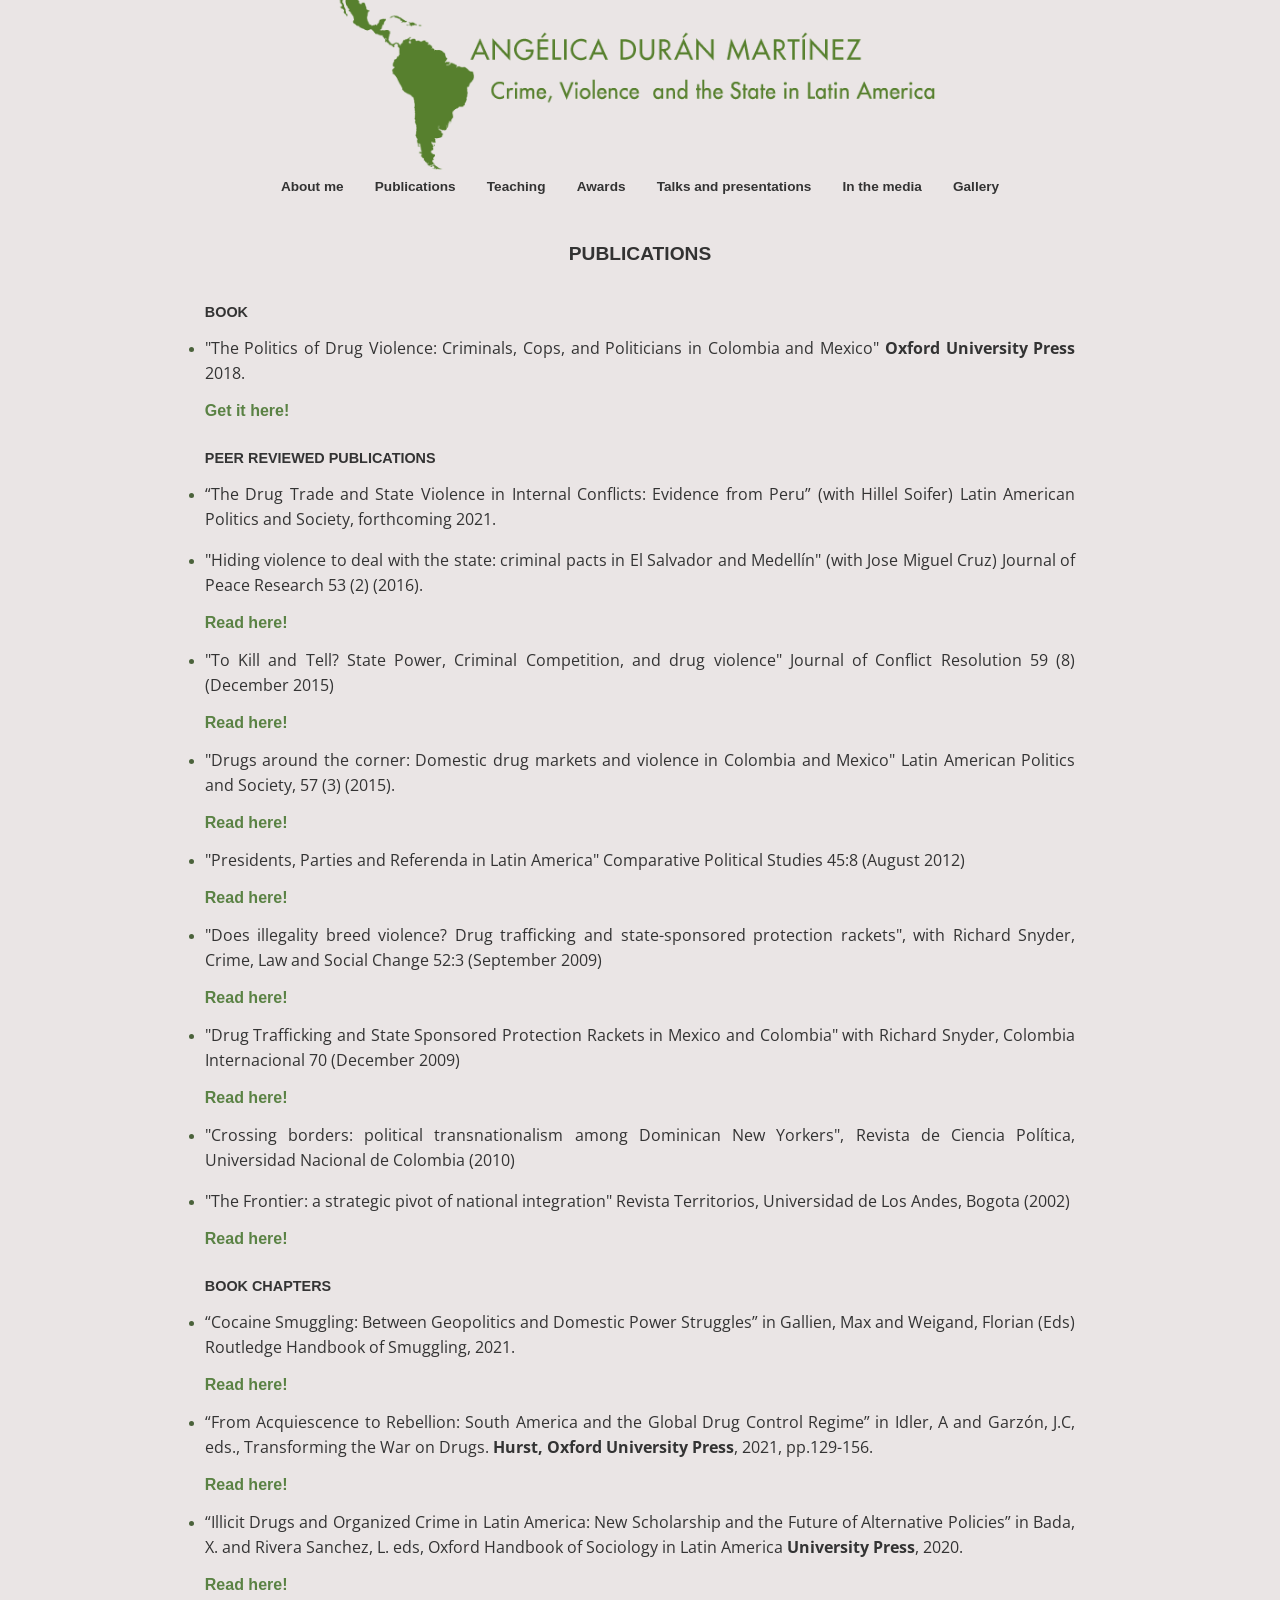
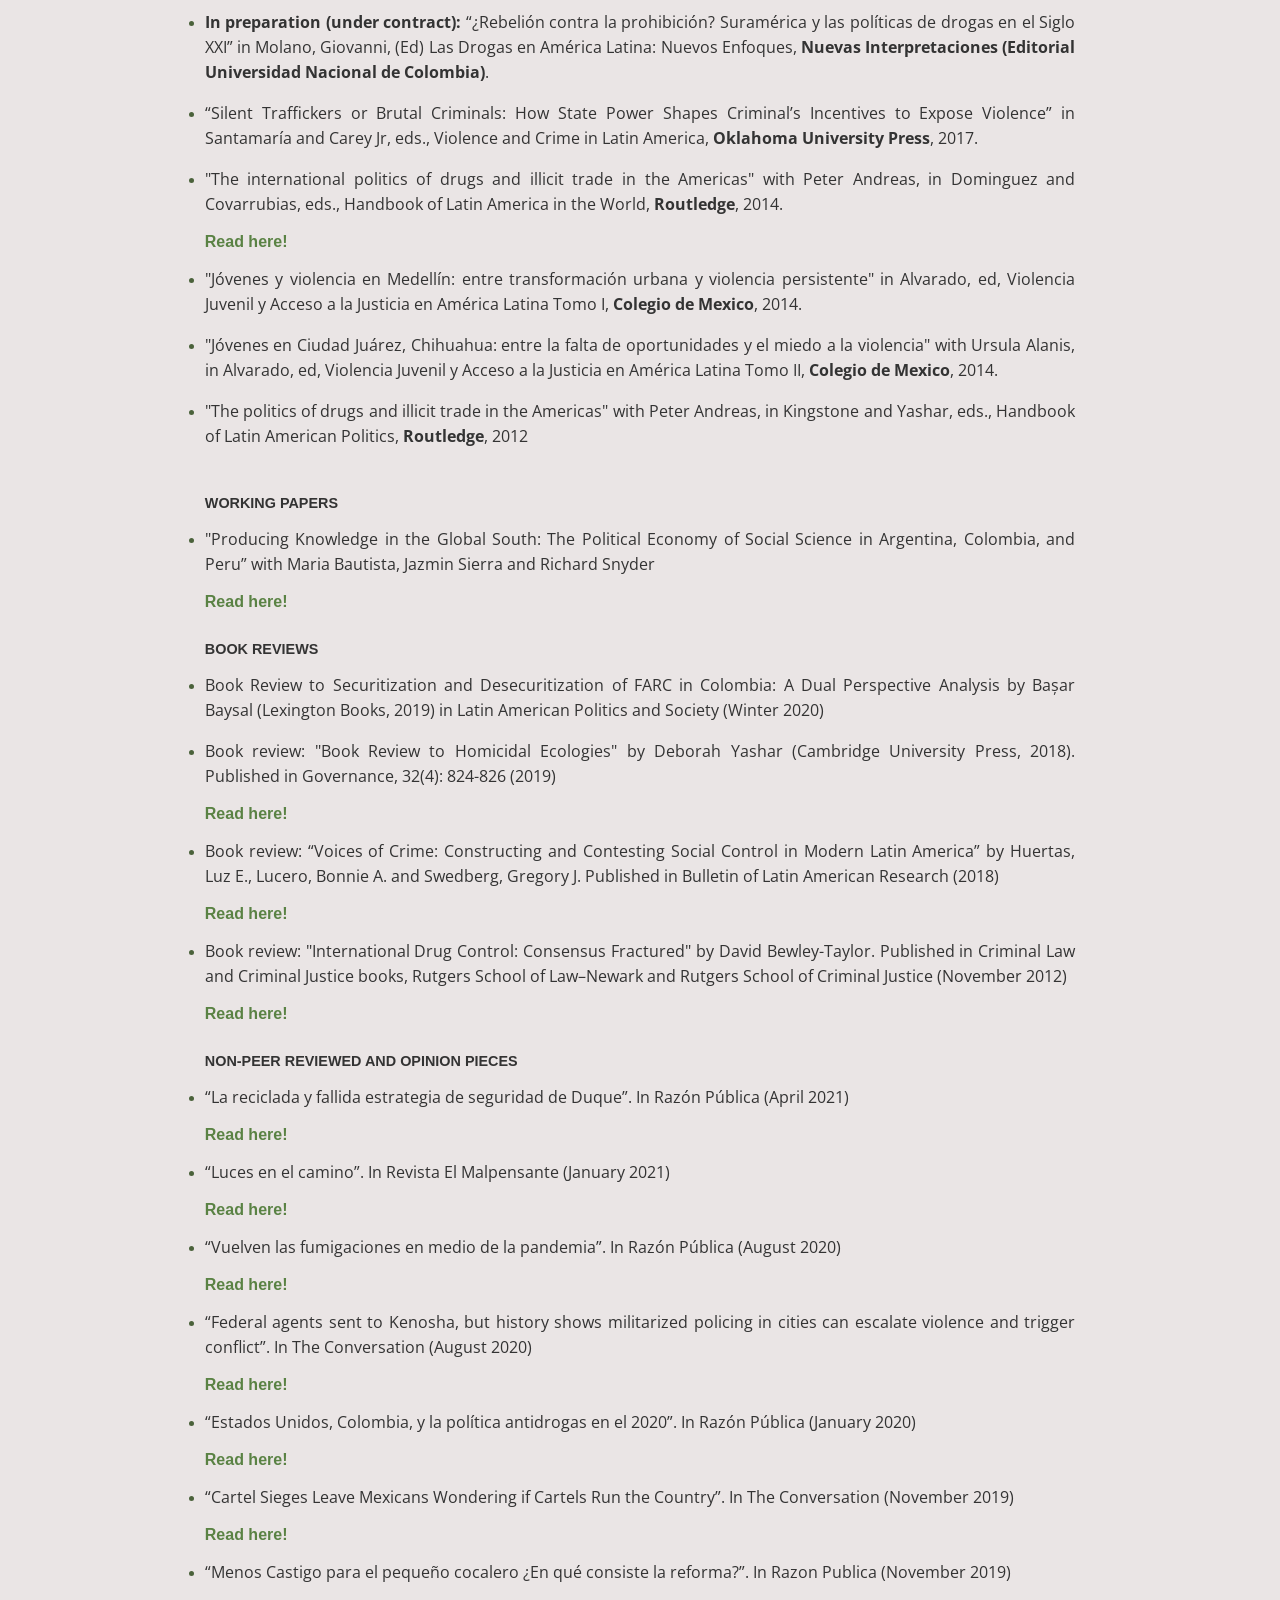
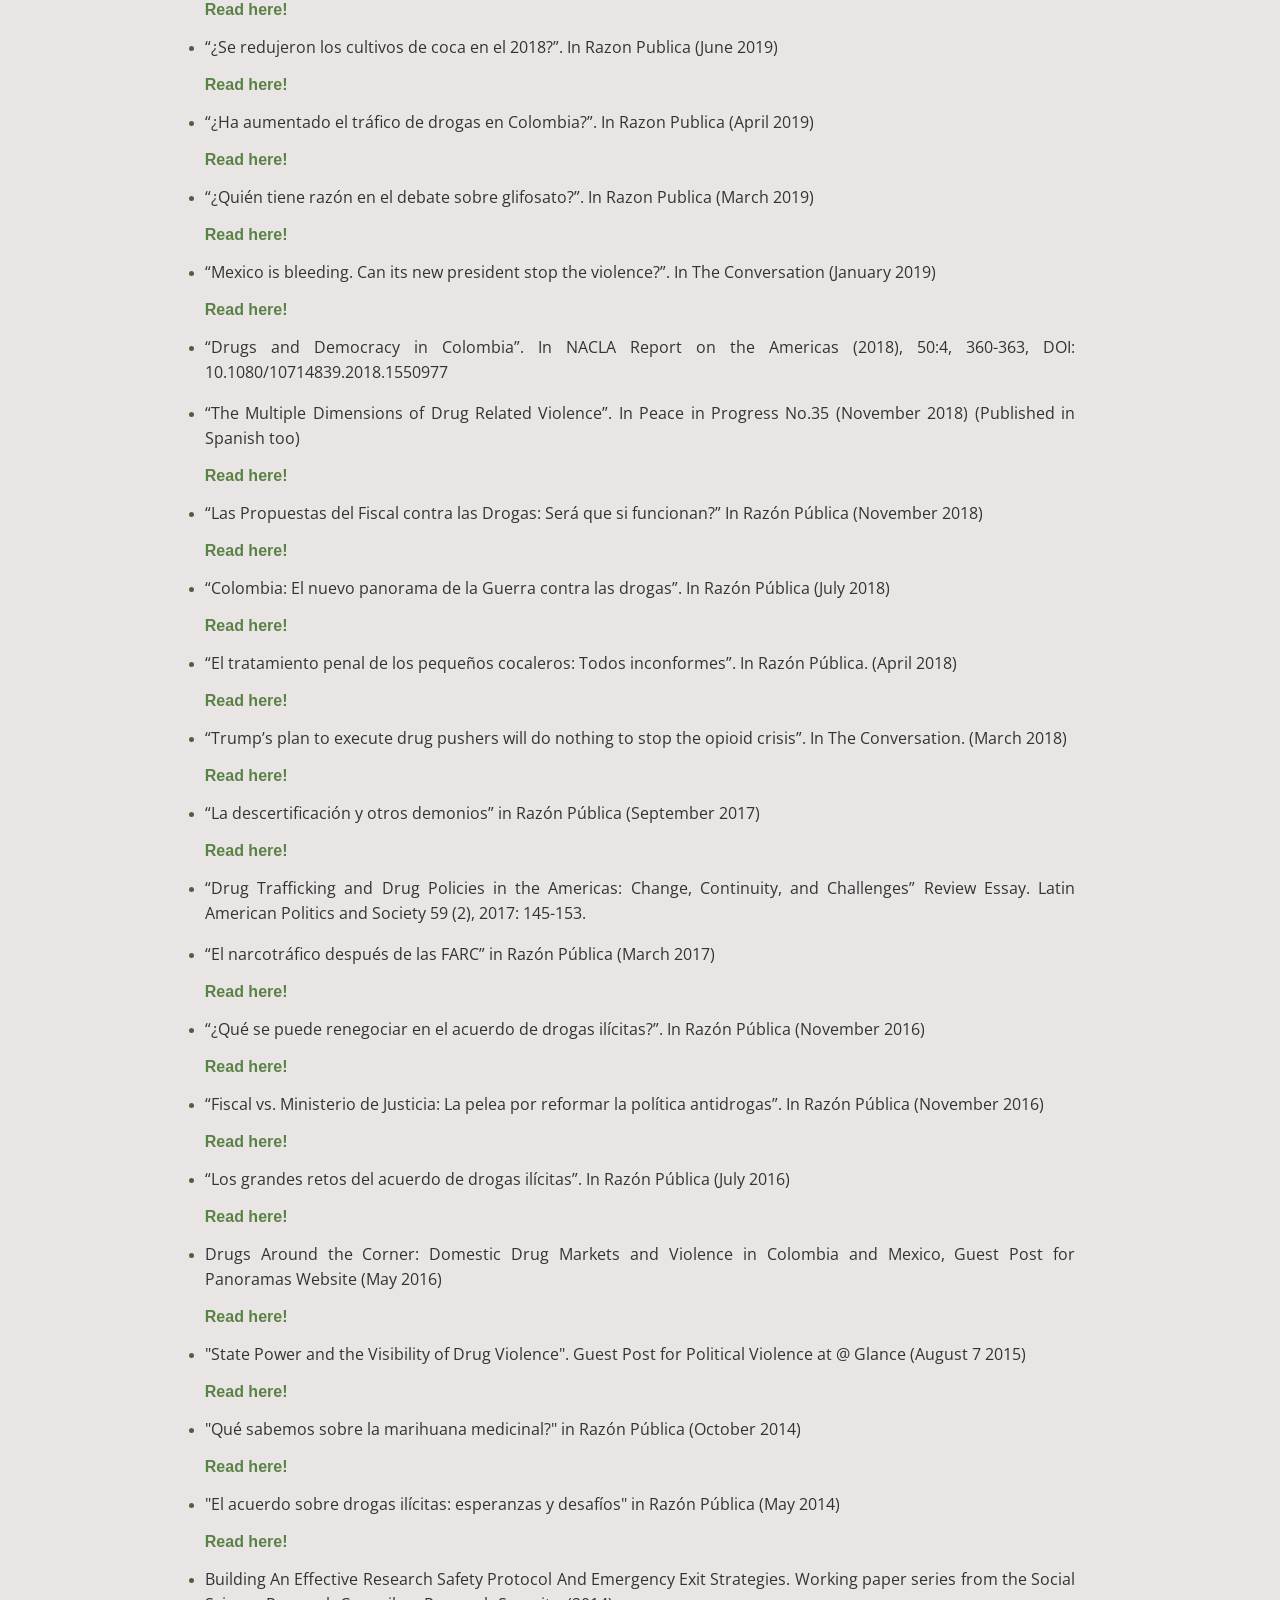
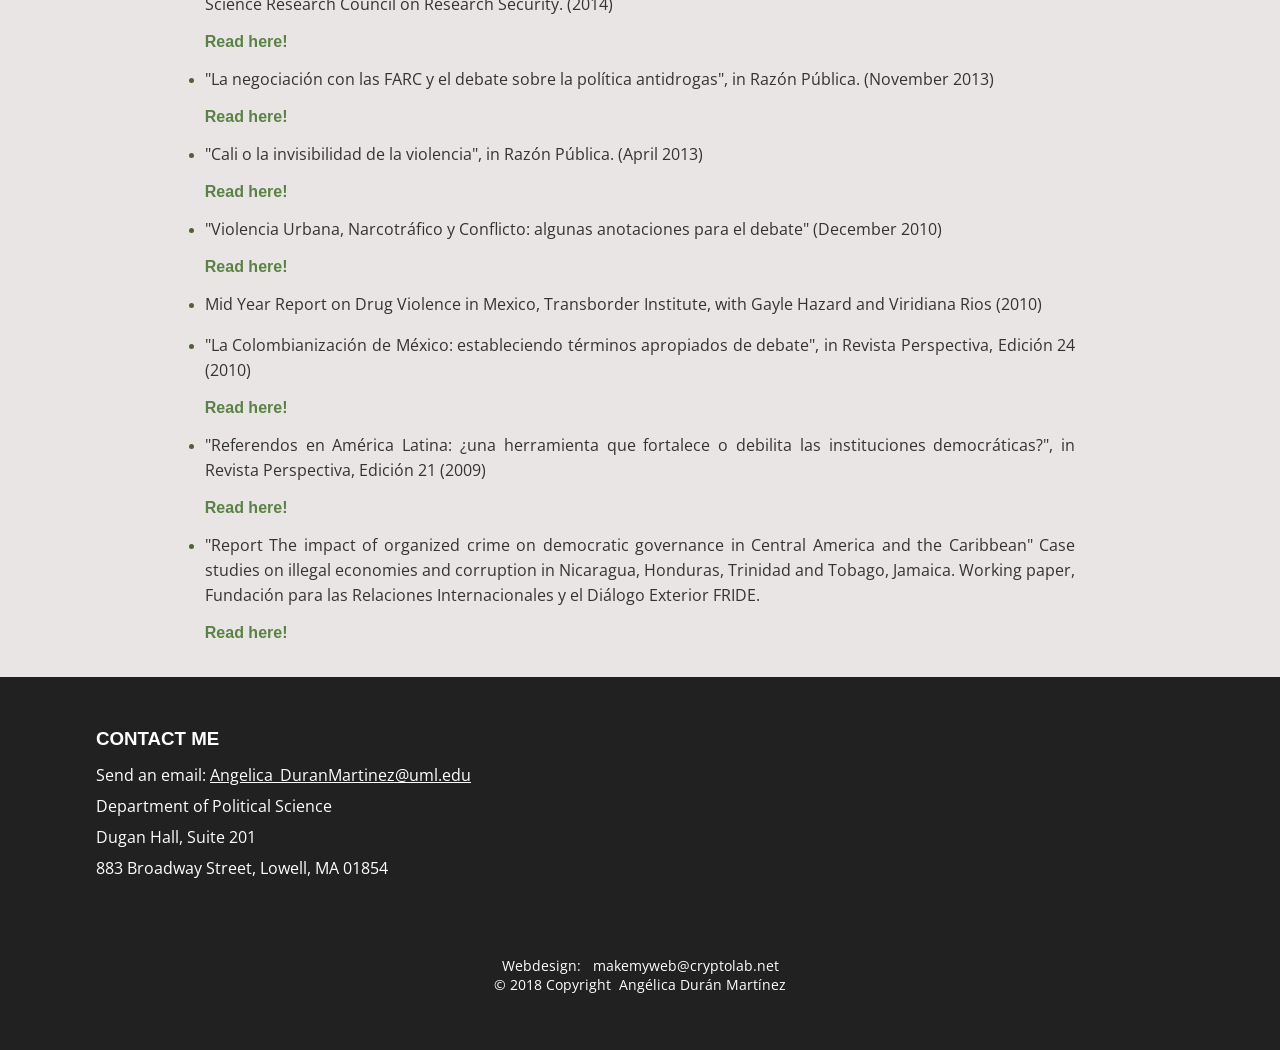
<file: Publications.html>
<!DOCTYPE html>	
<html lang="en">
	<head>
		<meta charset="UTF-8">
		<meta name="description" content="Angelica Duran Martinez">
		<meta name="keywords" content="Angelica Duran Martinez, UMass Lowell, Political Science, Latin America, violence">
		<meta name="author" content="Angélica Durán Martínez">		
		<meta name="viewport" content="width=device-width, initial-scale=1">
		<link rel="canonical" href="https://NDuran-byte.github.io/my-website/">
		<title>Angélica Durán Martínez | Political Science </title>
		<link href="css/styles.css" rel="stylesheet" type="text/css" media="screen" />
		<link href="css/media-queries.css" rel="stylesheet" media="only screen and (min-width: 320px)">
		<link href="https://fonts.googleapis.com/css?family=Open+Sans:300italic,400italic,700italic,400,700,300" rel="stylesheet" type="text/css"> 
		<script>
			if ('querySelector' in document && 
				'addEventListener' in window) {

				var toggleButtons = document.querySelectorAll('.toggle-content');
				var fullTextWrappers = document.querySelectorAll('.fulltext');
				var fullText;
				var toggleButtonText;
	
				[].forEach.call(fullTextWrappers, function(fullTextWrapper) {
					// hide all full text on load
					fullTextWrapper.setAttribute('hidden', true);
				});

				[].forEach.call(toggleButtons, function(toggleButton) {
					// show toggle more buttons
					toggleButton.removeAttribute('hidden');

					// add listener for each button
					toggleButton.addEventListener('click', function () {
						fullTextWrapper = this.parentElement.querySelector('.fulltext');
						toggleButtonText = this.querySelector('.text');

						// change attributes and text if full text is shown/hidden
						if (!fullTextWrapper.hasAttribute('hidden')) {
							toggleButtonText.innerText = 'Show More';
							fullTextWrapper.setAttribute('hidden', true);
							toggleButton.setAttribute('aria-expanded', false);
						} else {
							toggleButtonText.innerText = 'Show Less';
							fullTextWrapper.removeAttribute('hidden');
							toggleButton.setAttribute('aria-expanded', true);
						}
					});
				});
			}
		</script>
		<script>
			function myFunction() {
				window.location.href = "index.html";
			};
		</script>
	</head>

	<body>
		<div class="top">
			<div id="logo" onclick="myFunction()">
				<img src="Images/Logoangietotal.png" alt="Logo Angie">
			</div>
			
			<div id="top-nav">
				<div class="nav">
					<ul>
						<li><a href="index.html">About me</a></li>
						<li><a href="Publications.html">Publications</a></li> 
						<li><a href="Teaching.html">Teaching</a></li>  
						<li><a href="Awards.html">Awards</a></li> 
						<li><a href="Talks.html">Talks and presentations</a></li> 
						<li><a href="In_the_media.html">In the media</a></li>
						<li><a href="Gallery.html">Gallery</a></li>        
					</ul>  
				</div>

				<div class="mobilenav">						
					<ul>
						<li><a href="Publications.html">
							<img src="Images/icons/Publications.png" alt="Publications"/>
							<span>Publications</span></a></li>								
						<li><a href="Teaching.html">
							<img src="Images/icons/Teaching.png" alt="Teaching"/>
							<span>Teaching</span></a></li>
						<li><a href="Awards.html">
							<img src="Images/icons/Awards.png" alt="Awards"/>
							<span>Awards</span></a></li>
						<li><a href="Talks.html">
							<img src="Images/icons/Talks.png" alt="Talks"/>
							<span>Talks</span></a></li>
						<li><a href="In_the_media.html">
							<img src="Images/icons/Media.png" alt="Media"/>
							<span>Media</span></a></li>
						<li><a href="Gallery.html">
							<img src="Images/icons/Gallery.png" alt="Gallery"/>
							<span>Gallery</span></a></li>	
					</ul>  
				</div>						
			</div>                     
		</div> 
		
		<div class="content">
			<div class="gallerytitle">
				<h2>PUBLICATIONS</h2>                        
			</div>              
			<div id="text">
				<h2>BOOK</h2>
				<ul>
					<li><p>"The Politics of Drug Violence: Criminals, Cops, and Politicians in Colombia and Mexico" <b>Oxford University Press</b> 2018.</p></li>
					<a href="https://global.oup.com/academic/product/the-politics-of-drug-violence-9780190695965?cc=no&lang=en&">Get it here!</a>
				</ul>
				<br>
				
				<h2>PEER REVIEWED PUBLICATIONS</h2>
				<ul>
					<li><p>“The Drug Trade and State Violence in Internal Conflicts: Evidence from Peru” (with Hillel Soifer) Latin American Politics and Society, forthcoming 2021.</p></li>
					<li><p>"Hiding violence to deal with the state: criminal pacts in El Salvador and Medellín" (with Jose Miguel Cruz) Journal of Peace Research 53 (2) (2016).</p></li>
					<a href="http://jpr.sagepub.com/content/early/2016/02/22/0022343315626239.abstract">Read here!</a>
					<li><p>"To Kill and Tell? State Power, Criminal Competition, and drug violence" Journal of Conflict Resolution 59 (8) (December 2015)</p></li>
					<a href="http://jcr.sagepub.com/content/59/8/1377">Read here!</a>
					<li><p>"Drugs around the corner: Domestic drug markets and violence in Colombia and Mexico" Latin American Politics and Society, 57 (3) (2015).</p></li>
					<a href="http://onlinelibrary.wiley.com/doi/10.1111/j.1548-2456.2015.00274.x/abstract">Read here!</a>
					<li><p>"Presidents, Parties and Referenda in Latin America" Comparative Political Studies 45:8 (August 2012)</p></li>
					<a href="http://cps.sagepub.com/content/45/9/1159.short">Read here!</a>
					<li><p>"Does illegality breed violence? Drug trafficking and state-sponsored protection rackets", with Richard Snyder, Crime, Law and Social Change 52:3 (September 2009)</p></li>
					<a href="http://link.springer.com/article/10.1007/s10611-009-9195-z">Read here!</a>
					<li><p>"Drug Trafficking and State Sponsored Protection Rackets in Mexico and Colombia" with Richard Snyder, Colombia Internacional 70 (December 2009)</p></li>
					<a href="http://www.scielo.org.co/scielo.php?pid=S0121-56122009000200004&script=sci_arttext&tlng=es">Read here!</a>
					<li><p>"Crossing borders: political transnationalism among Dominican New Yorkers", Revista de Ciencia Política, Universidad Nacional de Colombia (2010)</p></li>
					<li><p>"The Frontier: a strategic pivot of national integration" Revista Territorios, Universidad de Los Andes, Bogota (2002)</p></li>
					<a href="http://www.redalyc.org/articulo.oa?id=35700708">Read here!</a>
				</ul>
				<br>
				
				<h2>BOOK CHAPTERS</h2>
				<ul> 
					<li><p>“Cocaine Smuggling: Between Geopolitics and Domestic Power Struggles” in Gallien, Max and Weigand, Florian (Eds) Routledge Handbook of Smuggling, 2021.</p></li> 
					<a href="https://www.routledge.com/The-Routledge-Handbook-of-Smuggling/Gallien-Weigand/p/book/9780367489533">Read here!</a>
					<li><p>“From Acquiescence to Rebellion: South America and the Global Drug Control Regime” in Idler, A and Garzón, J.C, eds., Transforming the War on Drugs. <b>Hurst, Oxford University Press</b>, 2021, pp.129-156.</p></li>  
					<a href="https://global.oup.com/academic/product/transforming-the-war-on-drugs-9780197604359?cc=us&lang=en&">Read here!</a>
					<li><p>“Illicit Drugs and Organized Crime in Latin America: New Scholarship and the Future of Alternative Policies” in Bada, X. and Rivera Sanchez, L. eds, Oxford Handbook of Sociology in Latin America <b>University Press</b>, 2020.</p></li>
					<a href="https://www.oxfordhandbooks.com/view/10.1093/oxfordhb/9780190926557.001.0001/oxfordhb-9780190926557-e-43">Read here!</a>         
					<li><p><b>In preparation (under contract): </b>“¿Rebelión contra la prohibición? Suramérica y las políticas de drogas en el Siglo XXI” in Molano, Giovanni, (Ed) Las Drogas en América Latina: Nuevos Enfoques, <b>Nuevas Interpretaciones (Editorial Universidad Nacional de Colombia)</b>.</p></li>
					<li><p>“Silent Traffickers or Brutal Criminals: How State Power Shapes Criminal’s Incentives to Expose Violence” in Santamaría and Carey Jr, eds., Violence and Crime in Latin America, <b>Oklahoma University Press</b>, 2017.</p></li>
					<li><p>"The international politics of drugs and illicit trade in the Americas" with Peter Andreas, in Dominguez and Covarrubias, eds., Handbook of Latin America in the World, <b>Routledge</b>, 2014.</p></li>
					<a href="http://papers.ssrn.com/sol3/papers.cfm?abstract_id=2326720">Read here!</a>
					<li><p>"Jóvenes y violencia en Medellín: entre transformación urbana y violencia persistente" in Alvarado, ed, Violencia Juvenil y Acceso a la Justicia en América Latina Tomo I, <b>Colegio de Mexico</b>, 2014.</p></li>
					<li><p>"Jóvenes en Ciudad Juárez, Chihuahua: entre la falta de oportunidades y el miedo a la violencia" with Ursula Alanis, in Alvarado, ed, Violencia Juvenil y Acceso a la Justicia en América Latina Tomo II, <b>Colegio de Mexico</b>, 2014.</p></li> 
					<li><p>"The politics of drugs and illicit trade in the Americas" with Peter Andreas, in Kingstone and Yashar, eds., Handbook of Latin American Politics, <b>Routledge</b>, 2012</p></li>
				</ul>
				<br>
				
				<h2>WORKING PAPERS</h2>
				<ul>
					<li><p>"Producing Knowledge in the Global South: The Political Economy of Social Science in Argentina, Colombia, and Peru” with Maria Bautista, Jazmin Sierra and Richard Snyder</p></li>
					<a href="http://papers.ssrn.com/sol3/papers.cfm?abstract_id=2327889">Read here!</a>
				</ul>
				<br>
				
				<h2>BOOK REVIEWS</h2>
				<ul>
					<li><p>Book Review to Securitization and Desecuritization of FARC in Colombia: A Dual Perspective Analysis by Bașar Baysal (Lexington Books, 2019) in Latin American Politics and Society (Winter 2020)</p></li>
					<li><p>Book review: "Book Review to Homicidal Ecologies" by Deborah Yashar (Cambridge University Press, 2018). Published in Governance, 32(4): 824-826 (2019)</p></li>
					<a href="https://onlinelibrary.wiley.com/doi/10.1111/gove.12448">Read here!</a> 
					<li><p>Book review: “Voices of Crime: Constructing and Contesting Social Control in Modern Latin America” by Huertas, Luz E., Lucero, Bonnie A. and Swedberg, Gregory J. Published in Bulletin of Latin American Research (2018)</p></li>
					<a href="https://onlinelibrary.wiley.com/doi/10.1111/blar.12900">Read here!</a> 
					<li><p>Book review: "International Drug Control: Consensus Fractured" by David Bewley-Taylor. Published in Criminal Law and Criminal Justice books, Rutgers School of Law–Newark and Rutgers School of Criminal Justice (November 2012)</p></li>
					<a href="http://clcjbooks.rutgers.edu/books/international_drug_control.html">Read here!</a> 
				</ul>
				<br>
				
				<h2>NON-PEER REVIEWED AND OPINION PIECES</h2>
				<ul>
					<li><p>“La reciclada y fallida estrategia de seguridad de Duque”. In Razón Pública (April 2021)</p></li>
					<a href="https://razonpublica.com/la-reciclada-fallida-estrategia-seguridad-duque">Read here!</a>
					<li><p>“Luces en el camino”. In Revista El Malpensante (January 2021)</p></li> 
					<a href="https://elmalpensante.com/articulo/luces-en-el-camino">Read here!</a>
					<li><p>“Vuelven las fumigaciones en medio de la pandemia”. In Razón Pública (August 2020)</p></li>
					<a href="https://razonpublica.com/vuelven-las-fumigaciones-medio-la-pandemia">Read here!</a> 
					<li><p>“Federal agents sent to Kenosha, but history shows militarized policing in cities can escalate violence and trigger conflict”. In The Conversation (August 2020)</p></li>
					<a href="https://theconversation.com/federal-agents-sent-to-kenosha-but-history-shows-militarized-policing-in-cities-can-escalate-violence-and-trigger-conflict-143579">Read here!</a>
					<li><p>“Estados Unidos, Colombia, y la política antidrogas en el 2020”. In Razón Pública (January 2020)</p></li>
					<a href="https://razonpublica.com/estados-unidos-colombia-la-politica-antidrogas-2020">Read here!</a>
					<li><p>“Cartel Sieges Leave Mexicans Wondering if Cartels Run the Country”. In The Conversation (November 2019)</p></li>
					<a href="https://theconversation.com/cartel-sieges-leave-mexicans-wondering-if-criminals-run-the-country-126986">Read here!</a> 
					<li><p>“Menos Castigo para el pequeño cocalero ¿En qué consiste la reforma?”. In Razon Publica (November 2019)</p></li>
					<a href="https://razonpublica.com/index.php/conflicto-drogas-y-paz-temas-30/12402-menos-castigo-para-el-pequeno-cocalero-en-que-consiste-la-reforma.html">Read here!</a>
					<li><p>“¿Se redujeron los cultivos de coca en el 2018?”. In Razon Publica (June 2019)</p></li>
					<a href="https://www.razonpublica.com/index.php/conflicto-drogas-y-paz-temas-30/12109-se-redujeron-los-cultivos-de-coca-en-el-2018.html">Read here!</a>
					<li><p>“¿Ha aumentado el tráfico de drogas en Colombia?”. In Razon Publica (April 2019)</p></li>
					<a href="https://razonpublica.com/index.php/conflicto-drogas-y-paz-temas-30/11896-ha-aumentado-el-trafico-de-drogas-en-colombia.html">Read here!</a>
					<li><p>“¿Quién tiene razón en el debate sobre glifosato?”. In Razon Publica (March 2019)</p></li>
					<a href="https://www.razonpublica.com/index.php/conflicto-drogas-y-paz-temas-30/11825-quien-tiene-razon-en-el-debate-sobre-el-glifosato.html">Read here!</a>
					<li><p>“Mexico is bleeding. Can its new president stop the violence?”. In The Conversation (January 2019)</p></li>
					<a href="https://theconversation.com/mexico-is-bleeding-can-its-new-president-stop-the-violence-109490">Read here!</a> 
					<li><p>“Drugs and Democracy in Colombia”. In NACLA Report on the Americas (2018), 50:4, 360-363, DOI: 10.1080/10714839.2018.1550977</p></li>
					<li><p>“The Multiple Dimensions of Drug Related Violence”. In Peace in Progress No.35 (November 2018) (Published in Spanish too)</p></li>
					<a href="http://www.icip-perlapau.cat/numero35/articles_centrals/article_central_1/">Read here!</a> 
					<li><p>“Las Propuestas del Fiscal contra las Drogas: Será que si funcionan?” In Razón Pública (November 2018)</p></li>
					<a href="https://www.razonpublica.com/index.php/conflicto-drogas-y-paz-temas-30/11559-las-propuestas-del-fiscal-contra-las-drogas-ser%C3%A1-que-s%C3%AD-funcionan.html">Read here!</a>
					<li><p>“Colombia: El nuevo panorama de la Guerra contra las drogas”. In Razón Pública (July 2018)</p></li>
					<a href="https://www.razonpublica.com/index.php/conflicto-drogas-y-paz-temas-30/11223-colombia-nuevo-panorama-de-la-guerra-contra-las-drogas.html">Read here!</a> 
					<li><p>“El tratamiento penal de los pequeños cocaleros: Todos inconformes”. In Razón Pública. (April 2018)</p></li>
					<a href="https://www.razonpublica.com/index.php/conflicto-drogas-y-paz-temas-30/11023-el-tratamiento-penal-de-los-peque%C3%B1os-cocaleros-todos-inconformes.html">Read here!</a> 
					<li><p>“Trump’s plan to execute drug pushers will do nothing to stop the opioid crisis”. In The Conversation. (March 2018)</p></li>
					<a href="https://theconversation.com/trump-plan-to-execute-big-drug-pushers-will-do-nothing-to-stop-opioid-overdoses-93898">Read here!</a> 
					<li><p>“La descertificación y otros demonios” in Razón Pública (September 2017)</p></li>
					<a href="https://razonpublica.com/index.php/conflicto-drogas-y-paz-temas-30/10545-la-descertificaci%C3%B3n-y-otros-demonios.html">Read here!</a>
					<li><p>“Drug Trafficking and Drug Policies in the Americas: Change, Continuity, and Challenges” Review Essay. Latin American Politics and Society 59 (2), 2017: 145-153.</p></li>
					<li><p>“El narcotráfico después de las FARC” in Razón Pública (March 2017)</p></li>
					<a href="http://www.razonpublica.com/index.php/conflicto-drogas-y-paz-temas-30/10072-el-narcotr%C3%A1fico-despu%C3%A9s-de-las-farc.html">Read here!</a>
					<li><p>“¿Qué se puede renegociar en el acuerdo de drogas ilícitas?”. In Razón Pública (November 2016)</p></li> 
					<a href="http://www.razonpublica.com/index.php/conflicto-drogas-y-paz-temas-30/9845-qu%C3%A9-se-puede-renegociar-en-el-acuerdo-sobre-drogas-il%C3%ADcitas.html">Read here!</a>
					<li><p>“Fiscal vs. Ministerio de Justicia: La pelea por reformar la política antidrogas”. In Razón Pública (November 2016)</p></li>
					<a href="http://www.razonpublica.com/index.php/politica-y-gobierno-temas-27/9897-fiscal-versus-ministerio-de-justicia-la-pelea-por-reformar-la-pol%C3%ADtica-antidrogas.html">Read here!</a>
					<li><p>“Los grandes retos del acuerdo de drogas ilícitas”. In Razón Pública (July 2016)</p></li>
					<a href="http://www.razonpublica.com/index.php/conflicto-drogas-y-paz-temas-30/9555-los-grandes-retos-del-acuerdo-sobre-drogas-il%C3%ADcitas.html">Read here!</a>
					<li><p>Drugs Around the Corner: Domestic Drug Markets and Violence in Colombia and Mexico, Guest Post for Panoramas Website (May 2016)</p></li>
					<a href="http://panoramas.pitt.edu/health/drugs-around-corner-domestic-drug-markets-and-violence-colombia-and-mexico">Read here!</a>
					<li><p>"State Power and the Visibility of Drug Violence". Guest Post for Political Violence at @ Glance (August 7 2015)</p></li>
					<a href="http://politicalviolenceataglance.org/2015/08/07/state-power-and-the-visibility-of-drug-violence/">Read here!</a> 
					<li><p>"Qué sabemos sobre la marihuana medicinal?" in Razón Pública (October 2014)</p></li>
					<a href="http://www.razonpublica.com/index.php/econom-y-sociedad-temas-29/8022-%C2%BFqu%C3%A9-sabemos-sobre-la-marihuana-medicinal.html">Read here!</a>
					<li><p>"El acuerdo sobre drogas ilícitas: esperanzas y desafíos" in Razón Pública (May 2014)</p></li>
					<a href="http://www.razonpublica.com/index.php/conflicto-drogas-y-paz-temas-30/7636-el-acuerdo-sobre-drogas-il%C3%ADcitas-esperanzas-y-desaf%C3%ADos.html">Read here!</a>
					<li><p>Building An Effective Research Safety Protocol And Emergency Exit Strategies. Working paper series from the Social Science Research Council on Research Security. (2014)</p></li>
					<a href="http://webarchive.ssrc.org/working-papers/DSD_ResearchSecurity_04_Duran-Martinez.pdf">Read here!</a>
					<li><p>"La negociación con las FARC y el debate sobre la política antidrogas", in Razón Pública. (November 2013)</p></li>
					<a href="http://www.razonpublica.com/index.php/conflicto-drogas-y-paz-temas-30/7200-la-negociaci%C3%B3n-con-las-farc-y-el-debate-sobre-la-pol%C3%ADtica-antidrogas.html">Read here!</a> 
					<li><p>"Cali o la invisibilidad de la violencia", in Razón Pública. (April 2013)</p>
					<a href="http://www.razonpublica.com/index.php/conflicto-drogas-y-paz-temas-30/3671-cali-o-la-invisibilidad-de-la-violencia.html">Read here!</a></li>
					<li><p>"Violencia Urbana, Narcotráfico y Conflicto: algunas anotaciones para el debate" (December 2010)</p></li>
					<a href="http://www.indepaz.org">Read here!</a> 
					<li><p>Mid Year Report on Drug Violence in Mexico, Transborder Institute, with Gayle Hazard and Viridiana Rios (2010)</p></li>
					<li><p>"La Colombianización de México: estableciendo términos apropiados de debate", in Revista Perspectiva, Edición 24 (2010)</p></li>
					<a href="http://www.revistaperspectiva.com/archivos/revista/No%2024/020-024%20PERS%20OK.pdf">Read here!</a>
					<li><p>"Referendos en América Latina: ¿una herramienta que fortalece o debilita las instituciones democráticas?", in Revista Perspectiva, Edición 21 (2009)</p></li>
					<a href="http://www.revistaperspectiva.com/archivos/revista/No%2021/032-035%20PERS%20OK">Read here!</a>
					<li><p>"Report The impact of organized crime on democratic governance in Central America and the Caribbean" Case studies on illegal economies and corruption in Nicaragua, Honduras, Trinidad and Tobago, Jamaica. Working paper, Fundación para las Relaciones Internacionales y el Diálogo Exterior FRIDE.</p></li>
					<a href="http://www.fride.org/publication/144/organized-crime-the-state-and-democracy-the-cases-of-central-america-and-the-caribbean">Read here!</a>                     
				</ul>
				<br>
			</div>                                            
		</div>
		
		<div id="footer">
			<div class="contact">
				<h3>CONTACT ME</h3>
				<p>Send an email: <a href="mailto:Angelica_DuranMartinez@uml.edu">Angelica_DuranMartinez@uml.edu</a></p>
				<p>Department of Political Science</p>
				<p>Dugan Hall, Suite 201</p>
				<p>883 Broadway Street, Lowell, MA 01854</p> 
			</div>
			<div class="dev">
				<p1>Webdesign:&nbsp;&nbsp;&nbsp;makemyweb@cryptolab.net</p1>
				<br>
				<p1>© 2018 Copyright&nbsp;&nbsp;Angélica Durán Martínez</p1>
			</div>
		</div>    
	</body>
</html>
</file>
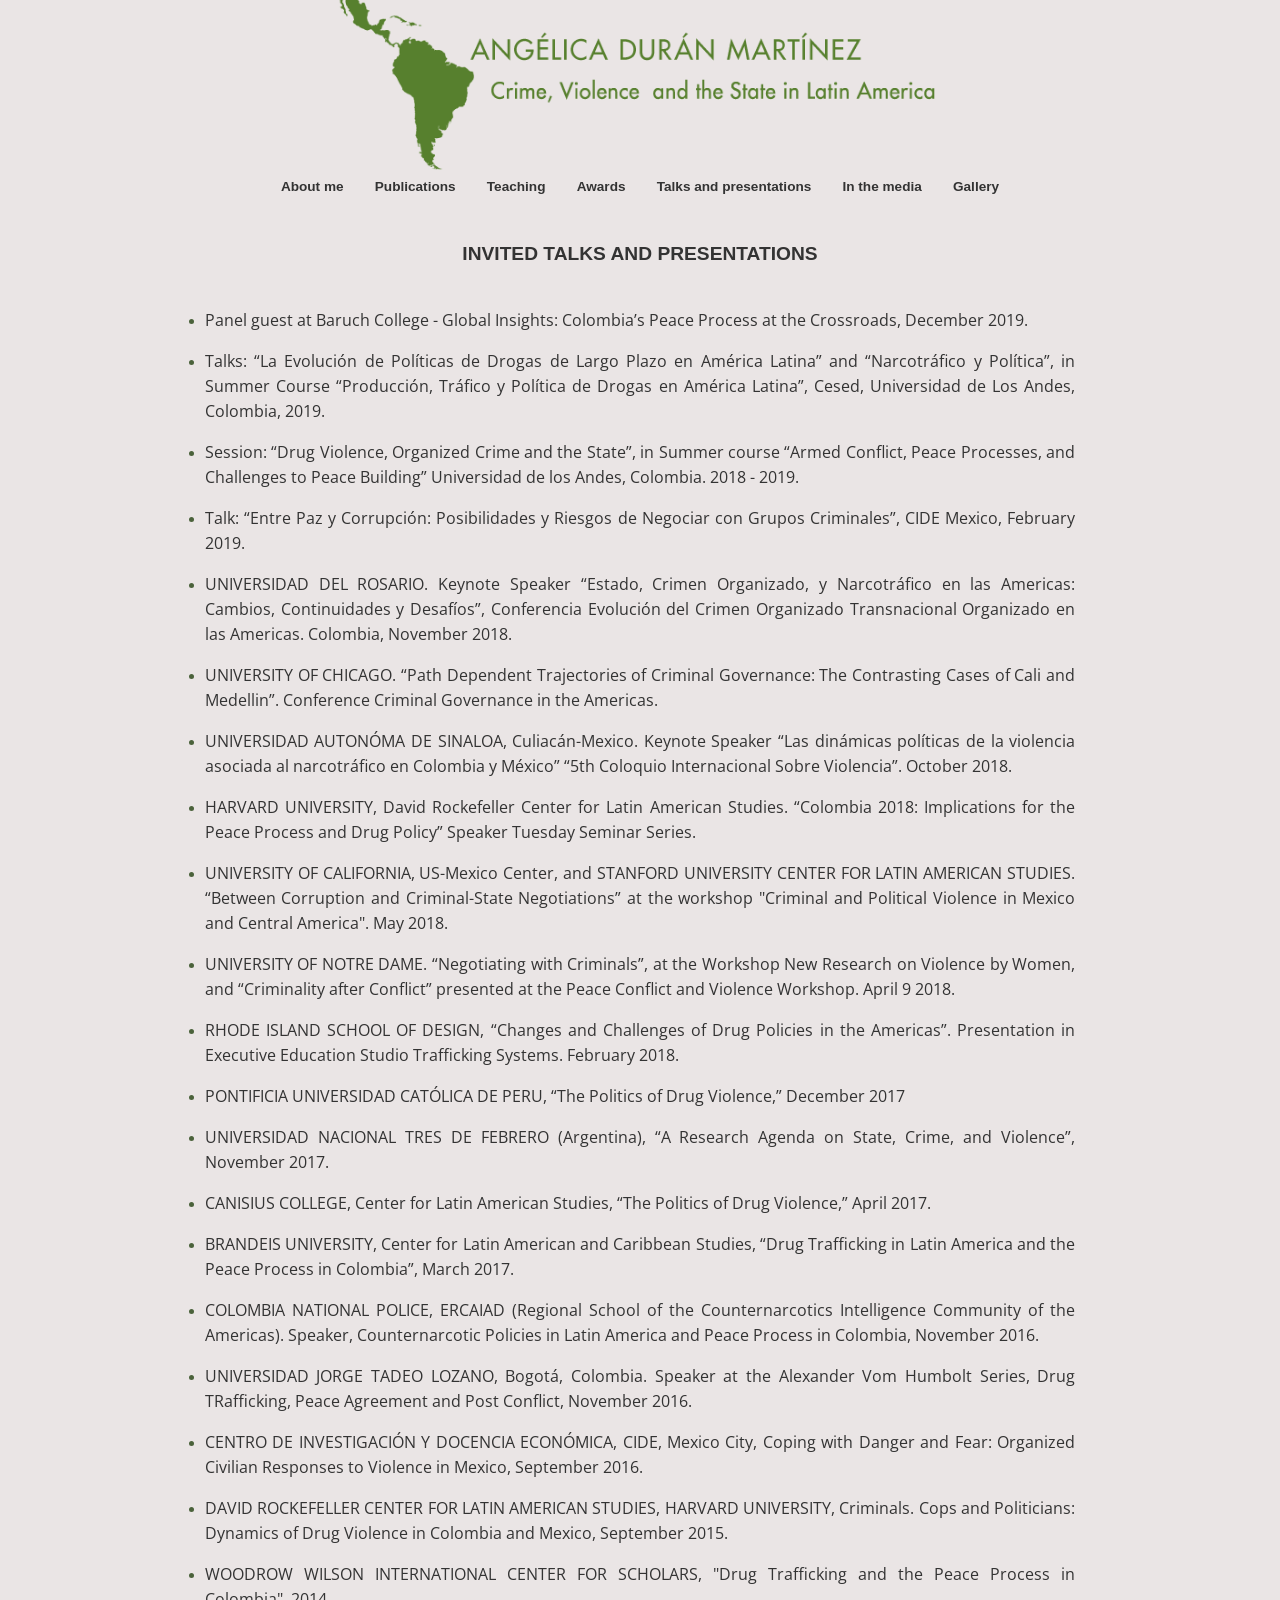
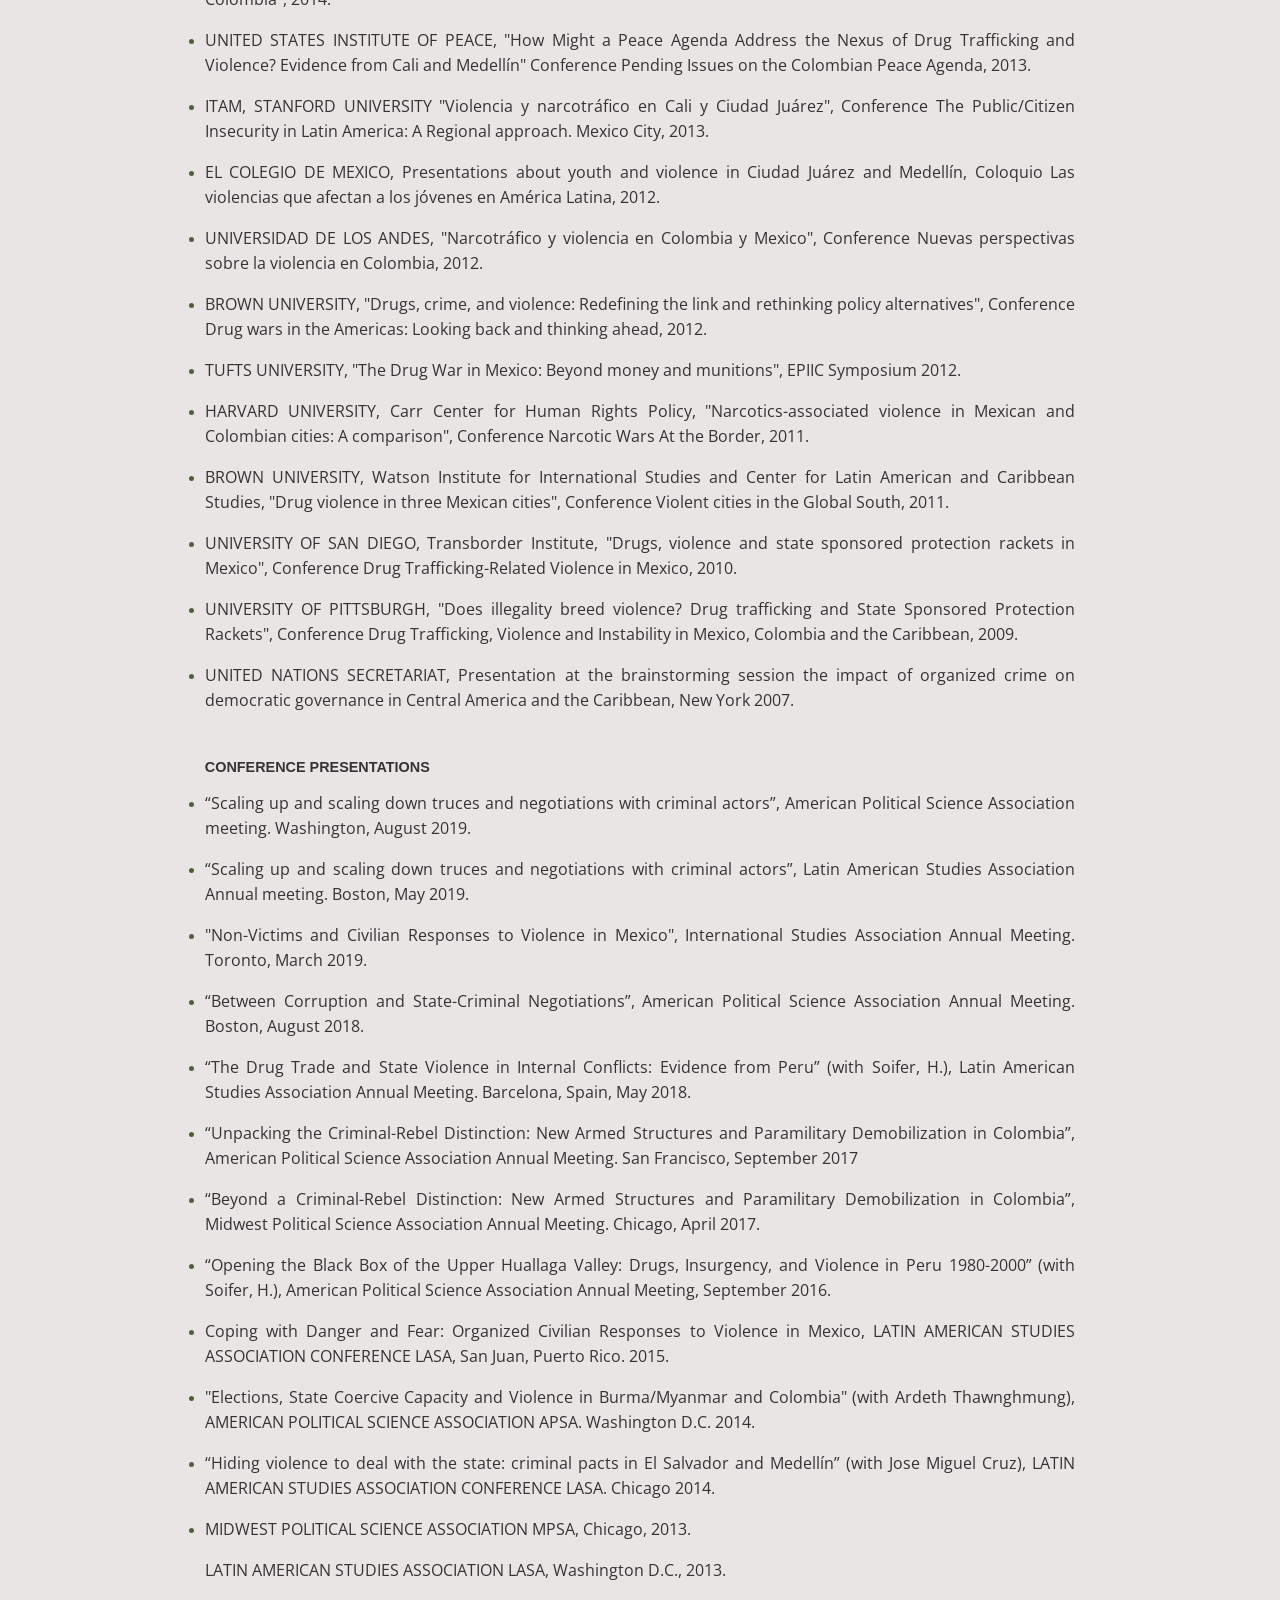
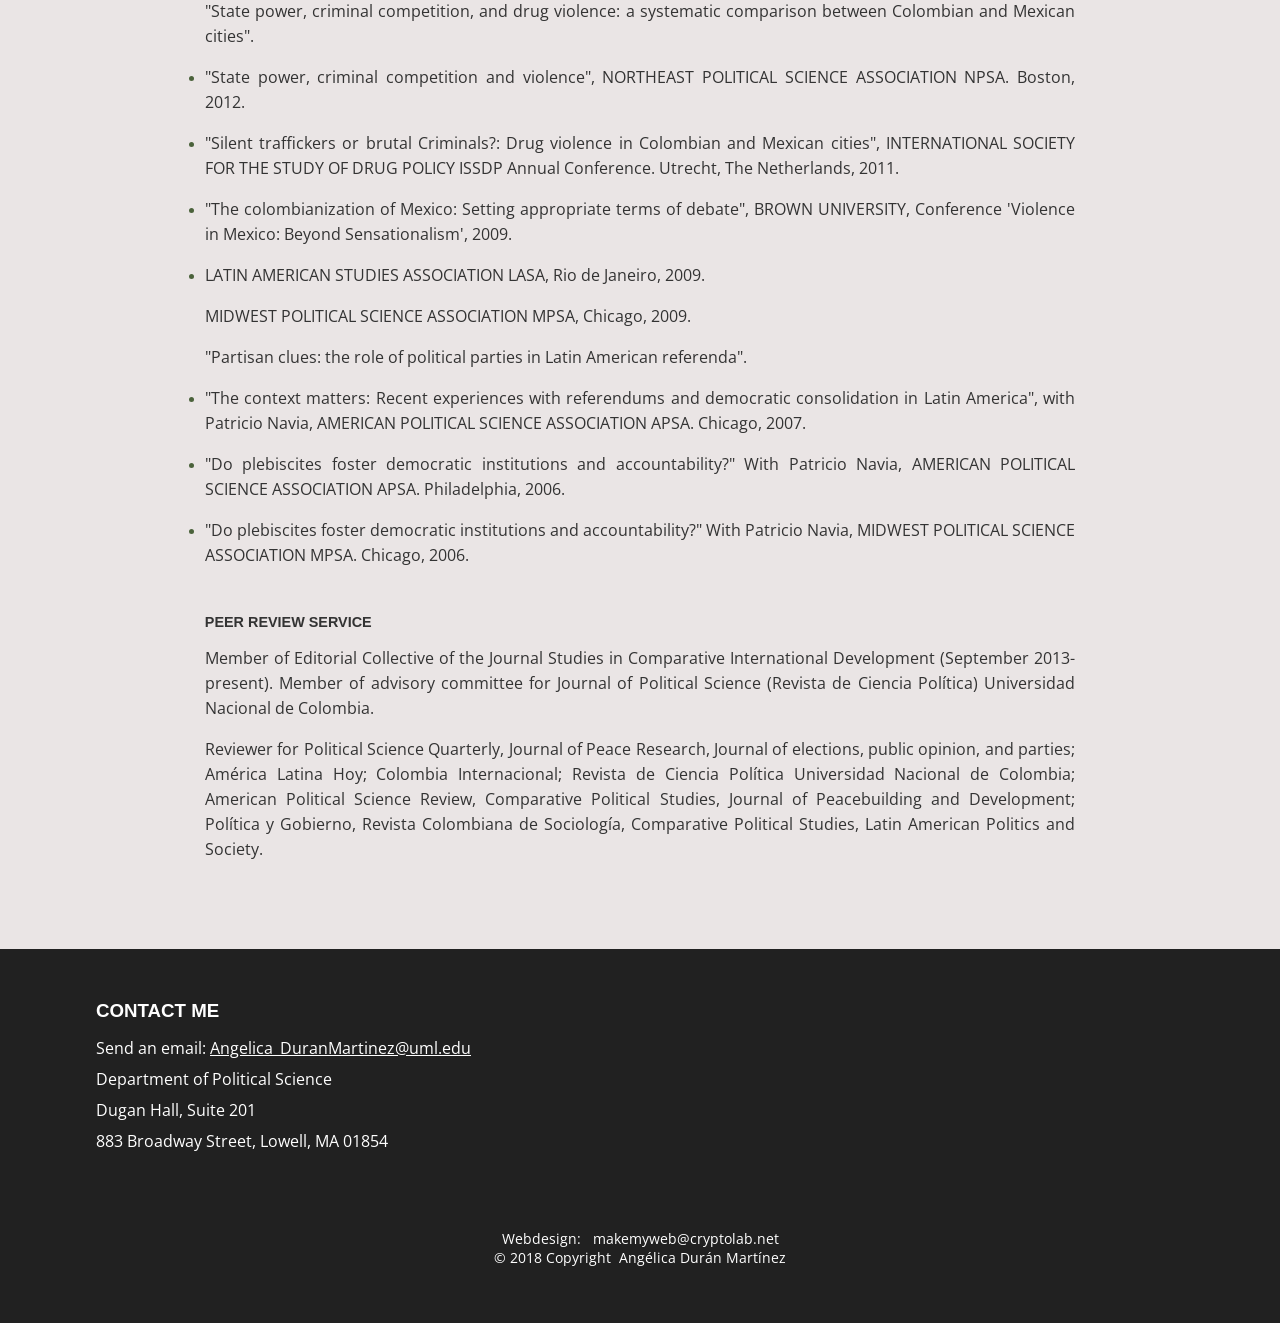
<file: Talks.html>
<!DOCTYPE html>
<html lang="en">
	<head>
         <meta charset="UTF-8">
         <meta name="description" content="Angelica Duran Martinez">
         <meta name="keywords" content="Angelica Duran Martinez, UMass, political science, latin america, violence">
         <meta name="author" content="Angélica Durán Martínez">		 
		 <meta name="viewport" content="width=device-width, initial-scale=1">
		 <link rel="canonical" href="https://NDuran-byte.github.io/my-website/">
    	 <title>Angélica Durán Martínez | Talks and Presentations</title>
         <link href="css/styles.css" rel="stylesheet" type="text/css" media="screen" />
         <link href="css/media-queries.css" rel="stylesheet" media="only screen and (min-width: 320px)">
		 <link href="https://fonts.googleapis.com/css?family=Open+Sans:300italic,400italic,700italic,400,700,300" rel="stylesheet" type="text/css">
		 <script>
			function myFunction() {
				window.location.href = "index.html";
			};
		</script>
    </head>

	<body>
       	<div class="top">
       		<div id="logo" onclick="myFunction()">
        		<img src="Images/Logoangietotal.png" alt="Logo Angie">
        	</div>
            
        	<div id="top-nav">
           		<div class="nav">
        			<ul>
                    	<li><a href="index.html">About me</a></li>
                    	<li><a href="Publications.html">Publications</a></li> 
      					<li><a href="Teaching.html">Teaching</a></li>  
      	  	   			<li><a href="Awards.html">Awards</a></li> 
                        <li><a href="Talks.html">Talks and presentations</a></li> 
      					<li><a href="In_the_media.html">In the media</a></li>
                        <li><a href="Gallery.html">Gallery</a></li>      	 
      	   			</ul>  
           		</div>
				
				<div class="mobilenav">						
        			<ul>
                    	<li><a href="Publications.html">
						<img src="Images/icons/Publications.png" alt="Publications"/>
						<span>Publications</span></a></li>								
						<li><a href="Teaching.html">
						<img src="Images/icons/Teaching.png" alt="Teaching"/>
						<span>Teaching</span></a></li>
						<li><a href="Awards.html">
						<img src="Images/icons/Awards.png" alt="Awards"/>
						<span>Awards</span></a></li>
						<li><a href="Talks.html">
						<img src="Images/icons/Talks.png" alt="Talks"/>
                        <span>Talks</span></a></li>
						<li><a href="In_the_media.html">
						<img src="Images/icons/Media.png" alt="Media"/>
                        <span>Media</span></a></li>
						<li><a href="Gallery.html">
						<img src="Images/icons/Gallery.png" alt="Gallery"/>
                        <span>Gallery</span></a></li>	
					</ul>  
           		</div>
            </div>                   	                
         </div>
    		
		<div class="content">
			<div class="gallerytitle">
				<h2>INVITED TALKS AND PRESENTATIONS</h2>                        
			</div>               
			<div id="text">
            	<ul>
            	    <li><p>Panel guest at Baruch College - Global Insights: Colombia’s Peace Process at the Crossroads, December 2019.</p></li>
            	    <li><p>Talks: “La Evolución de Políticas de Drogas de Largo Plazo en América Latina” and “Narcotráfico y Política”, in Summer Course “Producción, Tráfico y Política de Drogas en América Latina”, Cesed, Universidad de Los Andes, Colombia, 2019.</p></li>
            	    <li><p>Session: “Drug Violence, Organized Crime and the State”, in Summer course “Armed Conflict, Peace Processes, and Challenges to Peace Building” Universidad de los Andes, Colombia. 2018 - 2019.</p></li>
            	    <li><p>Talk: “Entre Paz y Corrupción: Posibilidades y Riesgos de Negociar con Grupos Criminales”, CIDE Mexico, February 2019.</p></li>
				    <li><p>UNIVERSIDAD DEL ROSARIO. Keynote Speaker “Estado, Crimen Organizado, y Narcotráfico en las Americas: Cambios, Continuidades y Desafíos”, Conferencia Evolución del Crimen Organizado Transnacional Organizado en las Americas. Colombia, November 2018.</p></li>
					<li><p>UNIVERSITY OF CHICAGO. “Path Dependent Trajectories of Criminal Governance: The Contrasting Cases of Cali and Medellin”. Conference Criminal Governance in the Americas.</p></li>
					<li><p>UNIVERSIDAD AUTONÓMA DE SINALOA, Culiacán-Mexico. Keynote Speaker “Las dinámicas políticas de la violencia asociada al narcotráfico en Colombia y México” “5th Coloquio Internacional Sobre Violencia”. October 2018.</p></li>
					<li><p>HARVARD UNIVERSITY, David Rockefeller Center for Latin American Studies. “Colombia 2018: Implications for the Peace Process and Drug Policy” Speaker Tuesday Seminar Series.</p></li>
					<li><p>UNIVERSITY OF CALIFORNIA, US-Mexico Center, and STANFORD UNIVERSITY CENTER FOR LATIN AMERICAN STUDIES. “Between Corruption and Criminal-State Negotiations” at the workshop "Criminal and Political Violence in Mexico and Central America". May 2018.</p></li>
					<li><p>UNIVERSITY OF NOTRE DAME. “Negotiating with Criminals”, at the Workshop New Research on Violence by Women, and “Criminality after Conflict” presented at the Peace Conflict and Violence Workshop. April 9 2018.</p></li>
				    <li><p>RHODE ISLAND SCHOOL OF DESIGN, “Changes and Challenges of Drug Policies in the Americas”. Presentation in Executive Education Studio Trafficking Systems. February 2018.</p></li>
				    <li><p>PONTIFICIA UNIVERSIDAD CATÓLICA DE PERU, “The Politics of Drug Violence,” December 2017</p></li>
					<li><p>UNIVERSIDAD NACIONAL TRES DE FEBRERO (Argentina), “A Research Agenda on State, Crime, and Violence”, November 2017.</p></li>
				    <li><p>CANISIUS COLLEGE, Center for Latin American Studies, “The Politics of Drug Violence,” April 2017.</p></li>
				    <li><p>BRANDEIS UNIVERSITY, Center for Latin American and Caribbean Studies, “Drug Trafficking in Latin America and the Peace Process in Colombia”, March 2017.</p></li>
				    <li><p>COLOMBIA NATIONAL POLICE, ERCAIAD (Regional School of the Counternarcotics Intelligence Community of the Americas). Speaker, Counternarcotic Policies in Latin America and Peace Process in Colombia, November 2016.</p></li>
				    <li><p>UNIVERSIDAD JORGE TADEO LOZANO, Bogotá, Colombia. Speaker at the Alexander Vom Humbolt Series, Drug TRafficking, Peace Agreement and Post Conflict, November 2016.</p></li>
					<li><p>CENTRO DE INVESTIGACIÓN Y DOCENCIA ECONÓMICA, CIDE, Mexico City, Coping with Danger and Fear: Organized Civilian Responses to Violence in Mexico, September 2016.</p></li>
					<li><p>DAVID ROCKEFELLER CENTER FOR LATIN AMERICAN STUDIES, HARVARD UNIVERSITY, Criminals. Cops and Politicians: Dynamics of Drug Violence in Colombia and Mexico, September 2015.</p></li>
					<li><p>WOODROW WILSON INTERNATIONAL CENTER FOR SCHOLARS, "Drug Trafficking and the Peace Process in Colombia", 2014.</p></li>   
					<li><p>UNITED STATES INSTITUTE OF PEACE, "How Might a Peace Agenda Address the Nexus of Drug Trafficking and Violence? Evidence from Cali and Medellín" Conference Pending Issues on the Colombian Peace Agenda, 2013.</p></li>
					<li><p>ITAM, STANFORD UNIVERSITY "Violencia y narcotráfico en Cali y Ciudad Juárez", Conference The Public/Citizen Insecurity in Latin America: A Regional approach. Mexico City, 2013.</p></li>
					<li><p>EL COLEGIO DE MEXICO, Presentations about youth and violence in Ciudad Juárez and Medellín, Coloquio Las violencias que afectan a los jóvenes en América Latina, 2012.</p></li>
					<li><p>UNIVERSIDAD DE LOS ANDES, "Narcotráfico y violencia en Colombia y Mexico", Conference Nuevas perspectivas sobre la violencia en Colombia, 2012.</p></li>
					<li><p>BROWN UNIVERSITY, "Drugs, crime, and violence: Redefining the link and rethinking policy alternatives", Conference Drug wars in the Americas: Looking back and thinking ahead, 2012.</p></li>
					<li><p>TUFTS UNIVERSITY, "The Drug War in Mexico: Beyond money and munitions", EPIIC Symposium 2012.</p></li>
					<li><p>HARVARD UNIVERSITY, Carr Center for Human Rights Policy, "Narcotics-associated violence in Mexican and Colombian cities: A comparison", Conference Narcotic Wars At the Border, 2011.</p></li>
					<li><p>BROWN UNIVERSITY, Watson Institute for International Studies and Center for Latin American and Caribbean Studies, "Drug violence in three Mexican cities", Conference Violent cities in the Global South, 2011.</p></li>
					<li><p>UNIVERSITY OF SAN DIEGO, Transborder Institute, "Drugs, violence and state sponsored protection rackets in Mexico", Conference Drug Trafficking-Related Violence in Mexico, 2010.</p></li>
					<li><p>UNIVERSITY OF PITTSBURGH, "Does illegality breed violence? Drug trafficking and State Sponsored Protection Rackets", Conference Drug Trafficking, Violence and Instability in Mexico, Colombia and the Caribbean, 2009.</p></li>
					<li><p>UNITED NATIONS SECRETARIAT, Presentation at the brainstorming session the impact of organized crime on democratic governance in Central America and the Caribbean, New York 2007.</p></li>
                </ul>
               <br>
               <h2>CONFERENCE PRESENTATIONS</h2>
               <ul>
               <li><p>“Scaling up and scaling down truces and negotiations with criminal actors”, American Political Science Association meeting. Washington, August 2019.</p></li>
               <li><p>“Scaling up and scaling down truces and negotiations with criminal actors”, Latin American Studies Association Annual meeting. Boston, May 2019.</p></li>
               <li><p>"Non-Victims and Civilian Responses to Violence in Mexico", International Studies Association Annual Meeting. Toronto, March 2019.</p></li>
               <li><p>“Between Corruption and State-Criminal Negotiations”, American Political Science Association Annual Meeting. Boston, August 2018.</p></li>
               <li><p>“The Drug Trade and State Violence in Internal Conflicts: Evidence from Peru” (with Soifer, H.), Latin American Studies Association Annual Meeting. Barcelona, Spain, May 2018.</p></li>
               <li><p>“Unpacking the Criminal-Rebel Distinction: New Armed Structures and Paramilitary Demobilization in Colombia”, American Political Science Association Annual Meeting. San Francisco, September 2017</p></li>
               <li><p>“Beyond a Criminal-Rebel Distinction: New Armed Structures and Paramilitary Demobilization in Colombia”, Midwest Political Science Association Annual Meeting. Chicago, April 2017.</p></li>
               <li><p>“Opening the Black Box of the Upper Huallaga Valley: Drugs, Insurgency, and Violence in Peru 1980-2000” (with Soifer, H.), American Political Science Association Annual Meeting, September 2016.</p></li>
               <li><p>Coping with Danger and Fear: Organized Civilian Responses to Violence in Mexico, LATIN AMERICAN STUDIES ASSOCIATION CONFERENCE LASA, San Juan, Puerto Rico. 2015.</p></li>
               <li><p>"Elections, State Coercive Capacity and Violence in Burma/Myanmar and Colombia" (with Ardeth Thawnghmung), AMERICAN POLITICAL SCIENCE ASSOCIATION APSA. Washington D.C. 2014.</p></li>
               <li><p>“Hiding violence to deal with the state: criminal pacts in El Salvador and Medellín” (with Jose Miguel Cruz), LATIN AMERICAN STUDIES ASSOCIATION CONFERENCE LASA. Chicago 2014.</p></li>
               <li><p>MIDWEST POLITICAL SCIENCE ASSOCIATION MPSA, Chicago, 2013.</p> 
                   <p>LATIN AMERICAN STUDIES ASSOCIATION LASA, Washington D.C., 2013.</p> 
                   <p>"State power, criminal competition, and drug violence: a systematic comparison between Colombian and Mexican cities".</p></li>
                <li><p>"State power, criminal competition and violence", NORTHEAST POLITICAL SCIENCE ASSOCIATION NPSA. Boston, 2012.</p></li>    
				<li><p>"Silent traffickers or brutal Criminals?: Drug violence in Colombian and Mexican cities", INTERNATIONAL SOCIETY FOR THE STUDY OF DRUG POLICY ISSDP Annual Conference. Utrecht, The Netherlands, 2011.</p></li>
               <li><p>"The colombianization of Mexico: Setting appropriate terms of debate", BROWN UNIVERSITY, Conference 'Violence in Mexico: Beyond Sensationalism', 2009.</p></li>
              <li><p>LATIN AMERICAN STUDIES ASSOCIATION LASA, Rio de Janeiro, 2009.</p>
                  <p>MIDWEST POLITICAL SCIENCE ASSOCIATION MPSA, Chicago, 2009.</p> 
                  <p>"Partisan clues: the role of political parties in Latin American referenda".</p></li>
                <li><p>"The context matters: Recent experiences with referendums and democratic consolidation in Latin America", with Patricio Navia, AMERICAN POLITICAL SCIENCE ASSOCIATION APSA. Chicago, 2007.</p></li>
                <li><p>"Do plebiscites foster democratic institutions and accountability?" With Patricio Navia, AMERICAN POLITICAL SCIENCE ASSOCIATION APSA. Philadelphia, 2006.</p></li>
                <li><p>"Do plebiscites foster democratic institutions and accountability?" With Patricio Navia, MIDWEST POLITICAL SCIENCE ASSOCIATION MPSA. Chicago, 2006.</p></li>
            </ul>
             <br>
             <h2>PEER REVIEW SERVICE</h2>
              <p>Member of Editorial Collective of the Journal Studies in Comparative International Development (September 2013-present). Member of advisory committee for Journal of Political Science (Revista de Ciencia Política) Universidad Nacional de Colombia.</p>
               <p>Reviewer for Political Science Quarterly, Journal of Peace Research, Journal of elections, public opinion, and parties; América Latina Hoy; Colombia Internacional; Revista de Ciencia Política Universidad Nacional de Colombia; American Political Science Review, Comparative Political Studies, Journal of Peacebuilding and Development; Política y Gobierno, Revista Colombiana de Sociología, Comparative Political Studies, Latin American Politics and Society.</p>
             <br><br><br>
			</div>
         </div>
         
         <div id="footer">
			<div class="contact">
				<h3>CONTACT ME</h3>
				<p>Send an email: <a href="mailto:Angelica_DuranMartinez@uml.edu">Angelica_DuranMartinez@uml.edu</a></p>
				<p>Department of Political Science</p>
				<p>Dugan Hall, Suite 201</p>
				<p>883 Broadway Street, Lowell, MA 01854</p> 
			</div>
			<div class="dev">
				<p1>Webdesign:&nbsp;&nbsp;&nbsp;makemyweb@cryptolab.net</p1>
				<br>
				<p1>© 2018 Copyright&nbsp;&nbsp;Angélica Durán Martínez</p1>
			</div>
		</div>  	
	</body>
</html>
</file>
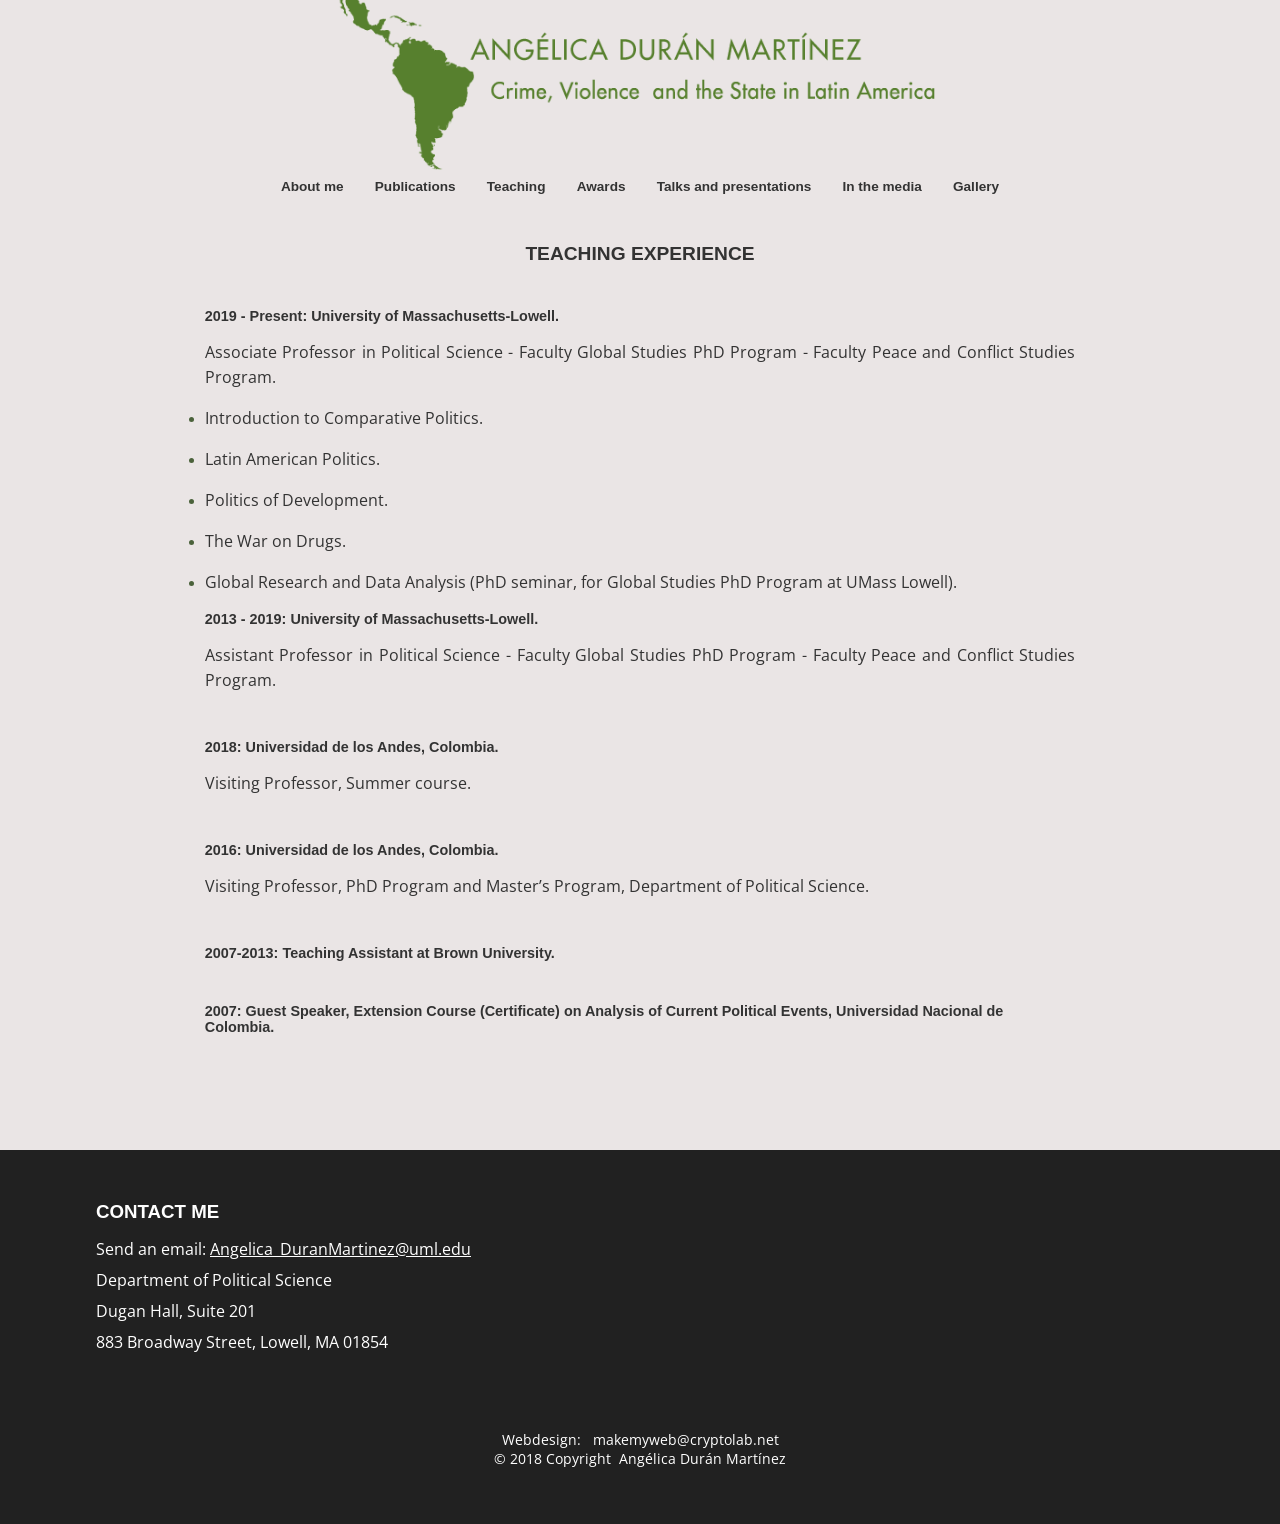
<file: Teaching.html>
<!DOCTYPE html>	
<html lang="en">
	<head>
         <meta charset="UTF-8">
         <meta name="description" content="Angelica Duran Martinez">
         <meta name="keywords" content="Angelica Duran Martinez, UMass, political science, latin america, violence">
         <meta name="author" content="Angélica Durán Martínez">		 
		 <meta name="viewport" content="width=device-width, initial-scale=1">
		 <link rel="canonical" href="https://NDuran-byte.github.io/my-website/">
    	 <title>Angélica Durán Martínez | Teaching</title>
         <link href="css/styles.css" rel="stylesheet" type="text/css" media="screen" />
         <link href="css/media-queries.css" rel="stylesheet" media="only screen and (min-width: 320px)">
		 <link href="https://fonts.googleapis.com/css?family=Open+Sans:300italic,400italic,700italic,400,700,300" rel="stylesheet" type="text/css">
		 <script>
			function myFunction() {
				window.location.href = "index.html";
			};
		</script>
    </head>

	<body>
       	<div class="top">
			<div id="logo" onclick="myFunction()">
        		<img src="Images/Logoangietotal.png" alt="Logo Angie">
            </div>
            
			<div id="top-nav">
            	<div class="nav">						
        			<ul>
                    	<li><a href="index.html">About me</a></li>
                    	<li><a href="Publications.html">Publications</a></li> 
      					<li><a href="Teaching.html">Teaching</a></li>  
      	  	   			<li><a href="Awards.html">Awards</a></li> 
                        <li><a href="Talks.html">Talks and presentations</a></li> 
      					<li><a href="In_the_media.html">In the media</a></li>
                        <li><a href="Gallery.html">Gallery</a></li>       	 
      	   			</ul>  
           		</div>
				
				<div class="mobilenav">						
        			<ul>
                    	<li><a href="Publications.html">
						<img src="Images/icons/Publications.png" alt="Publications"/>
						<span>Publications</span></a></li>								
						<li><a href="Teaching.html">
						<img src="Images/icons/Teaching.png" alt="Teaching"/>
						<span>Teaching</span></a></li>
						<li><a href="Awards.html">
						<img src="Images/icons/Awards.png" alt="Awards"/>
						<span>Awards</span></a></li>
						<li><a href="Talks.html">
						<img src="Images/icons/Talks.png" alt="Talks"/>
                        <span>Talks</span></a></li>
						<li><a href="In_the_media.html">
						<img src="Images/icons/Media.png" alt="Media"/>
                        <span>Media</span></a></li>
						<li><a href="Gallery.html">
						<img src="Images/icons/Gallery.png" alt="Gallery"/>
                        <span>Gallery</span></a></li>	
					</ul>  
           		</div>
            </div>                   	                
         </div> 		

		<div class="content">
			<div class="gallerytitle">
				<h2>TEACHING EXPERIENCE</h2>                        
			</div>   
			<div id="text">
				<dl>
					<dt><h2>2019 - Present: University of Massachusetts-Lowell.</h2></dt>
					<p>Associate Professor in Political Science - Faculty Global Studies PhD Program - Faculty Peace and Conflict Studies Program.</p>
					<ul>
						<li><p>Introduction to Comparative Politics.</p></li>
						<li><p>Latin American Politics.</p></li>
						<li><p>Politics of Development.</p></li>
						<li><p>The War on Drugs.</p></li>
						<li><p>Global Research and Data Analysis (PhD seminar, for Global Studies PhD Program at UMass Lowell).</p></li>
					</ul>
					<dt><h2>2013 - 2019: University of Massachusetts-Lowell.</h2></dt>
					<p>Assistant Professor in Political Science - Faculty Global Studies PhD Program - Faculty Peace and Conflict Studies Program.</p>
					<br> 			
					<dt><h2>2018: Universidad de los Andes, Colombia.</h2></dt>
					<p>Visiting Professor, Summer course.</p>
					<br>
					<dt><h2>2016: Universidad de los Andes, Colombia.</h2></dt>
					<p>Visiting Professor, PhD Program and Master’s Program, Department of Political Science.</p>
					<br>
					<dt><h2>2007-2013: Teaching Assistant at Brown University.</h2></dt>
					<br>
					<dt><h2>2007: Guest Speaker, Extension Course (Certificate) on Analysis of Current Political Events, Universidad Nacional de Colombia.</h2></dt>
				</dl>
			</div>
            
            <div class="push">
                <br>
            </div>                   
         </div>
         
		<div id="footer">
			<div class="contact">
				<h3>CONTACT ME</h3>
				<p>Send an email: <a href="mailto:Angelica_DuranMartinez@uml.edu">Angelica_DuranMartinez@uml.edu</a></p>
				<p>Department of Political Science</p>
				<p>Dugan Hall, Suite 201</p>
				<p>883 Broadway Street, Lowell, MA 01854</p> 
			</div>
			<div class="dev">
				<p1>Webdesign:&nbsp;&nbsp;&nbsp;makemyweb@cryptolab.net</p1>
				<br>
				<p1>© 2018 Copyright&nbsp;&nbsp;Angélica Durán Martínez</p1>
			</div>
		</div>  
	</body>
</html>
</file>
<file: css/styles.css>
/* CSS Document */
body {
	width: 100%;
	background: #EAE5E5; 
	position: relative;
	height: 100%;
	margin: 0;
	padding: 0;
}

.top {
	width: 90%;
	margin: 0 auto; 
	height: 213px;
	padding-bottom: 0.5em;
	text-align: center;
	background-color: #EAE5E5;
}
					 
/*Distribution centrée de l'entête*/
#logo {
	display: block; 
	width: 53%; 
	height: auto;
	margin: 0 auto;
	text-align: center; 
}
								 
#logo img {
	display: block; 
	max-width: 100%;
	height: auto;
	margin: 0 auto; 
}

/*Distribution centrée de l'entête*/

#top-nav {
	width: 90%;
	margin: 0 auto; 
}

.nav {
	margin: 0 auto;
	text-align: center; 
}
	
.nav ul {
	list-style-type: none;
	margin: 0;
	padding: 0;
	display: inline-block; 
}
.nav ul li {
	list-style-type: none;
	display: inline;
	font: bold 0.85em 'Arial', sans-serif;
	color: #FFF;
	margin: 0 1em 0.5em 1em;
}	
								 
.nav ul li a:link {
	text-decoration: none; 
	color: rgb(51,51,51);
}

.nav ul li a:visited {
	color: rgb(51,51,51); /*rgb(255,255,255);/*(153,153,153)*/
	text-decoration: none;
}							  

.nav ul li a:hover {
	color: #4B623B;
}		 

.nav ul li a:active {
	color: #4E3A61; 
}	

.nav .icon {
	display: none;
}	

.mobilenav {
	display: none;
}

.content {
	position: relative;
	width: 85%;
	height: auto;
	min-height: 100%;
	margin: 0 auto; 
	padding: 0.5%; 
}

.about-section {
    width: 80%;
    margin: 1% auto 0 auto; 
	padding: 1% 2% 1% 2%;
 }

/*.left {
	float: left; 
	margin:0 2% 0.5% 0.5%;
	padding: 0 1% 1.5% 0.5%;
}*/

img.left {
	width: 410px;
	height: 400px;								 								 
	float: left; 
	margin: 0 2% 0.5% 0.5%;
	padding: 0 1% 1.5% 0.5%;
}

img.image_mobile {
	display: none;
}
								 
#less-1 p {
    margin: 1% 2% 1% 3%;
    text-align: justify;
}

#more-1 p {
    margin: 1% 2% 1% 2%;
    text-align: justify;
}

.fulltext p, .less {
	display: none;
}  

.fulltext:target p,
.fulltext:target .less {
	display: block;
}

.fulltext:target .more {
	display: none;
}

.more {
	float: right; 
	padding-right: 4em; 
	font: normal 1em 'Open Sans', Arial, sans-serif; 
	color: blue;								
}

.less {
	padding-left: 1em; 
	font: normal 1em 'Open Sans', Arial, sans-serif; 
	color: blue;                                								  
}

#myDIV {
	display: none;
	float: right;
	padding-bottom: 1em; 								  
}

#myDIV p {
	margin-left: 0;                              																 								 
}		 

.content #text {
    width: 80%;
    margin: 0 auto; 
	padding: 1% 2% 1% 2%;
}
					 
p {
	font: normal 1em 'Open Sans', Arial, sans-serif;
	text-align: justify; 
	color: rgb(51,51,51); /*rgb(226,255,211);*/
	line-height: 25px;
}
								 
h2 {
	font: bold 0.9em "Arial", Helvetica, sans-serif;
	color: rgb(51,51,51); /* rgb(255,255,255);*/
	/*line-height: 20px;*/
}
							 						 
.content #text ul {
	list-style-type: disc;
	margin:0 auto;
	padding: 0; 
}								 
								 
.content #text ul li {
	color: #4B623B; /* Celui-la donne vraiment la couleur au disc */
}

.content #text a {
	color: #5A8244; 
	text-decoration: none;
	font: bold 1em "Arial", sans-serif;
}

.content #text a:visited {
	color: #5C2E15; 
	text-decoration: none;
}
								 
.content #text a:hover {
	color: #0E3D2F;
}

.gallerytitle {
	margin: 1% auto 0 auto;
	text-align: center; 
}

.gallerytitle h2 {
	margin-right: auto;
	margin-left: auto;   
	font: bold 1.2em 'Arial', Helvetica, sans-serif;
	color: rgb(51,51,51); 
}

.gallerylegend p {
	width: 80%; 
	margin: 1% auto 1% auto; 
	padding-bottom: 1%; 	
}

.legend {
	width: 80%; 
	margin: 1% auto 1% auto; 
}

.gallery {
	position: relative; 
	max-width: 65%;
	height: auto; 								 
	margin: 0 auto;
}

.slides {
	display: none;
}

/* Add a pointer when hovering over the thumbnail images */
.cursor {
	cursor: pointer;
}

/* Next & previous buttons */
.prev,
.next {
	cursor: pointer;
	position: absolute;
	top: 40%;
	width: auto;
	padding: 16px;
	margin-top: -50px;
	color: white;
	font-weight: bold;
	font-size: 20px;
	border-radius: 0 3px 3px 0;
	user-select: none;
	-webkit-user-select: none;
}

/* Position the "next button" to the right */
.next {
	right: 0;
	border-radius: 3px 0 0 3px;
}

/* On hover, add a black background color with a little bit see-through */
.prev:hover,
.next:hover {
	background-color: rgba(0, 0, 0, 0.8);
}

/* Number text (1/3 etc) */
.numbertext {
	color: #FFF;
	font-size: 16px;
	padding: 8px 12px;
	position: absolute;
	top: 0;
}

/* Container for image text */
.caption-container {
	text-align: center;
	background-color: #222;
	padding: 2px 16px;
	color: white;
}

.caption-container p {
	color: white;
}

.row:after {
	content: "";
	display: table;
	clear: both;
}

/* 19 columns side by side */
.column {
	float: left;
	width: 10%;
}

/* Add a transparency effect for thumnbail images */
.demo {
	opacity: 0.6;
}

img.demo.cursor {
	width: 100%;
}  

.active,
.demo:hover {
	opacity: 1;
}

.push {
	margin-bottom: 2em; 
	padding-bottom: 2em;
}

#footer {
	position: absolute;
	width: 100%;
	display: block; 								 
	height: auto;
	padding-bottom: 2em;
	background: #212121;
}

.contact {
	max-width: 50%;  
	float: left;
	text-align: left; 
	margin: 2em 2em 3em 3em; 
	padding: 0 0 0 3em; 
}

.contact h3 {
	font-family: Arial, Helvetica, sans-serif;
	font-weight: bold; 
	color: white; 
}

.contact p {
	font: normal 1em 'Open Sans', sans-serif;
	line-height: 15px;
	color: white; 
}

.contact a {
	color: white; 
}
							 
.dev {
    width: 100%;
    max-width: 100%;
    float: none;
    clear: both;
    text-align: center;
    margin: 1.5em auto;
    padding: 1em 0 0 0;
}

p1 {
	font: normal 0.9em 'Open Sans', Arial, sans-serif;
	color: #FFF;
	margin: 2em;
}
</file>
<file: css/media-queries.css>
@media only screen and (max-width: 767px)  {
.top							{width: 100%;
								 height: auto;
								 border: none; 
}
#logo							{width:100%; 
								 float:none;
								 margin: 0 auto;
}	
#top-nav 						{width:100%;
                                 display: block; 
								 float:none;
								 margin-right:0;
								 margin-top:0;
								 margin: 0 auto;
								 border:none; 
								 vertical-align: middle;
}
.nav                           { display: none;
}                               
.mobilenav                     {display: inline-block; 
                                width: 98%;  
								margin: 0 auto; 
								padding: 1%;
								text-align: center;
													
}
.mobilenav  ul    			    {margin: 0 auto; 
                                 padding: 0 0.2% 0 0.2%;
}
.mobilenav  ul li               {display: inline-block;
	                            list-style-type:none !important;
								margin: 0.2em; 
								padding: 0.2em;
	                            text-decoration:none; 
							    color:rgb(51,51,51);								 
} 

.mobilenav  ul li	a    	    {font-size: 0.85em;

 }
 
.mobilenav  ul li	a img 	    {display: block;
                                margin: 0 auto;
}
.mobilenav  ul li	a:link     {text-decoration:none; 
								color:rgb(51,51,51);
}                                 
.dropdown {  display: block;
}

.dropdown-content li {
  display: none;
  position: absolute;
}

.dropdown:hover .dropdown-content li {
  display: block;
}

.content  			    		{margin: 0 auto; 
								 padding: 0.5% 0 0 0; 
}

.about-section {
    width: 95%;
    margin: 0 auto; 
	padding: 3% 2% 3% 2%;
 }
.content #text                 {width: 95%; 
                                margin: 0 auto; 
								padding: 1% 4% 0 4%;
}	

img.left			            {display:none;
}

img.image_mobile                 {display: block; 
                                 max-width: 100%; 
                                 margin:0.3% 0.6% 0 0.6%;
								 padding: 0;
}					 
#less-1 p {
  margin: 4% 2% 1% 2%;
  
}							 
/*.content #aboutme               {width:100%;
								 float:left;
								 margin:0 0.7% 0 0.7%;
								 padding:0;
								 border-left:none;
}*/
button 							{margin-top:1%;
								 margin-bottom:1%;								 								 
}
.gallerytitle  				   {width: 90%; 
	                            padding-top: 1em;  
}

.legend {
	width: 100%; 
	margin: 1% auto 0 auto; 
}
.gallerylegend  				{padding: 1% 1% 4% 1%; 	
}
				 
.gallerylegend p 				{width: 100%; margin: 0 auto ;
								 
}
.gallery 						{max-width:100%;
                                 padding: 0;   
}
.push 							{margin-bottom: 0; 
								padding-bottom: 0;   
}
#footer {
    text-align: center; 
}

.contact {
    max-width: 100%;
    float: none;
    text-align: center;
    margin: 1em auto;
    padding: 0 1em;
}

.contact h3,
.contact p {
    text-align: center;
}

.contact p {
    font:  1em;
    line-height: 20px;
}
.dev {
    max-width: 100%;
    float: none;
    clear: both;
    text-align: center; 
    margin: 2em auto 1em auto;
    padding-top: 1em;
}

p1 	{
	color: #FFF;
    margin: 0; 			 
}
}

@media only screen and (min-width: 768px) and (max-width: 1024px) {
.top							{width: 100%;
								 height: auto;
								 border: none; 
}
#logo							{width:100%; 
								 float:none;
								 margin: 0 auto;
}	
#top-nav 						{width:100%;
                                 display: block; 
								 float:none;
								 margin-right:0;
								 margin-top:0;
								 margin: 0 auto;
								 border:none; 
								 vertical-align: middle;
								 
}
.nav                            { display: none;
}                               
.mobilenav                     {display: inline-block; 
                               width: 100%;  
								margin: 0 auto; 
								padding: 1%;
								text-align: center;
													
}
.mobilenav  ul    			    {margin: 0 auto; 
                                 padding: 0 0.2% 0 0.2%;
}
.mobilenav  ul li               {display: inline-block;
	                            list-style-type:none !important;
								margin: 0.2em; 
								padding: 0.2em;
	                            text-decoration:none; 
							    color:rgb(51,51,51);								 
} 

.mobilenav  ul li	a    	    {font-size: 0.85em;

 }
 
.mobilenav  ul li	a img 	    {display: block;
                                margin: 0 auto;
}
.mobilenav  ul li	a:link     {text-decoration:none; 
								color:rgb(51,51,51);
}                                 
.dropdown {  display: block;
}

.dropdown-content li {
  display: none;
  position: absolute;
}

.dropdown:hover .dropdown-content li {
  display: block;
}

.content  			    		{width: 90%;
                                   margin: 0 auto; 
								 padding: 0.5% 0 0 0; 
}

.about-section {
    width: 95%;
    margin: 0 auto; 
	padding: 3% 2% 3% 2%;
 }
.content #text                 {width: 85%; 
                                margin: 0 auto; 
								padding: 1% 4% 0 4%;
}	

img.left			            {display:none;
}

img.image_mobile                 {display: block; 
                                 max-width: 100%;
                                 margin:0 auto;
								 padding: 0; 
}					 
#less-1 p {
  margin: 4% 2% 1% 2%;
  
}							 
button 							{margin-top:1%;
								 margin-bottom:1%;								 								 
}

}
@media only screen and (min-width: 992px) and (max-width: 1024px) {
	
.top	                        {width: 100%;
								 height: auto;
								 border: none; 
}

#logo img						{max-width:120%; 
								 float:none;
								 margin: 0 auto;
}	

.nav                            { display: none;
}                               
.mobilenav                     {display: inline-block; 
                                width: 100%;  
								margin: 0 auto; 
								padding: 0.2%;
								text-align: center;		
}
.mobilenav  ul    			    {margin: 0 auto; 
                                 padding: 0 0.2% 0 0.2%;
}
.mobilenav  ul li               {display: inline-block;
	                            list-style-type:none !important;
								margin: 0.2em; 
								padding: 0.2em;
	                            text-decoration:none; 
							    color:rgb(51,51,51);								 
} 

.mobilenav  ul li	a    	    {font-size: 1em;

 }
 
.mobilenav  ul li	a img 	    {display: block;
                                margin: 0 auto;
}
.mobilenav  ul li	a:link     {text-decoration:none; 
								color:rgb(51,51,51);
}                                 
.dropdown {  display: block;
}

.dropdown-content li {
  display: none;
  position: absolute;
}

.dropdown:hover .dropdown-content li {
  display: block;
}
img.left			            {width:40%;
								 height:38%;								 								 
                                float: left; 
                                 margin:0 2% 0.5% 0.5%;
								 padding: 0 1% 1.5% 0.5%;
}
.content #text					{padding:0 auto;
}

.gallery 						{max-width:90%; 
}
}
</file>
